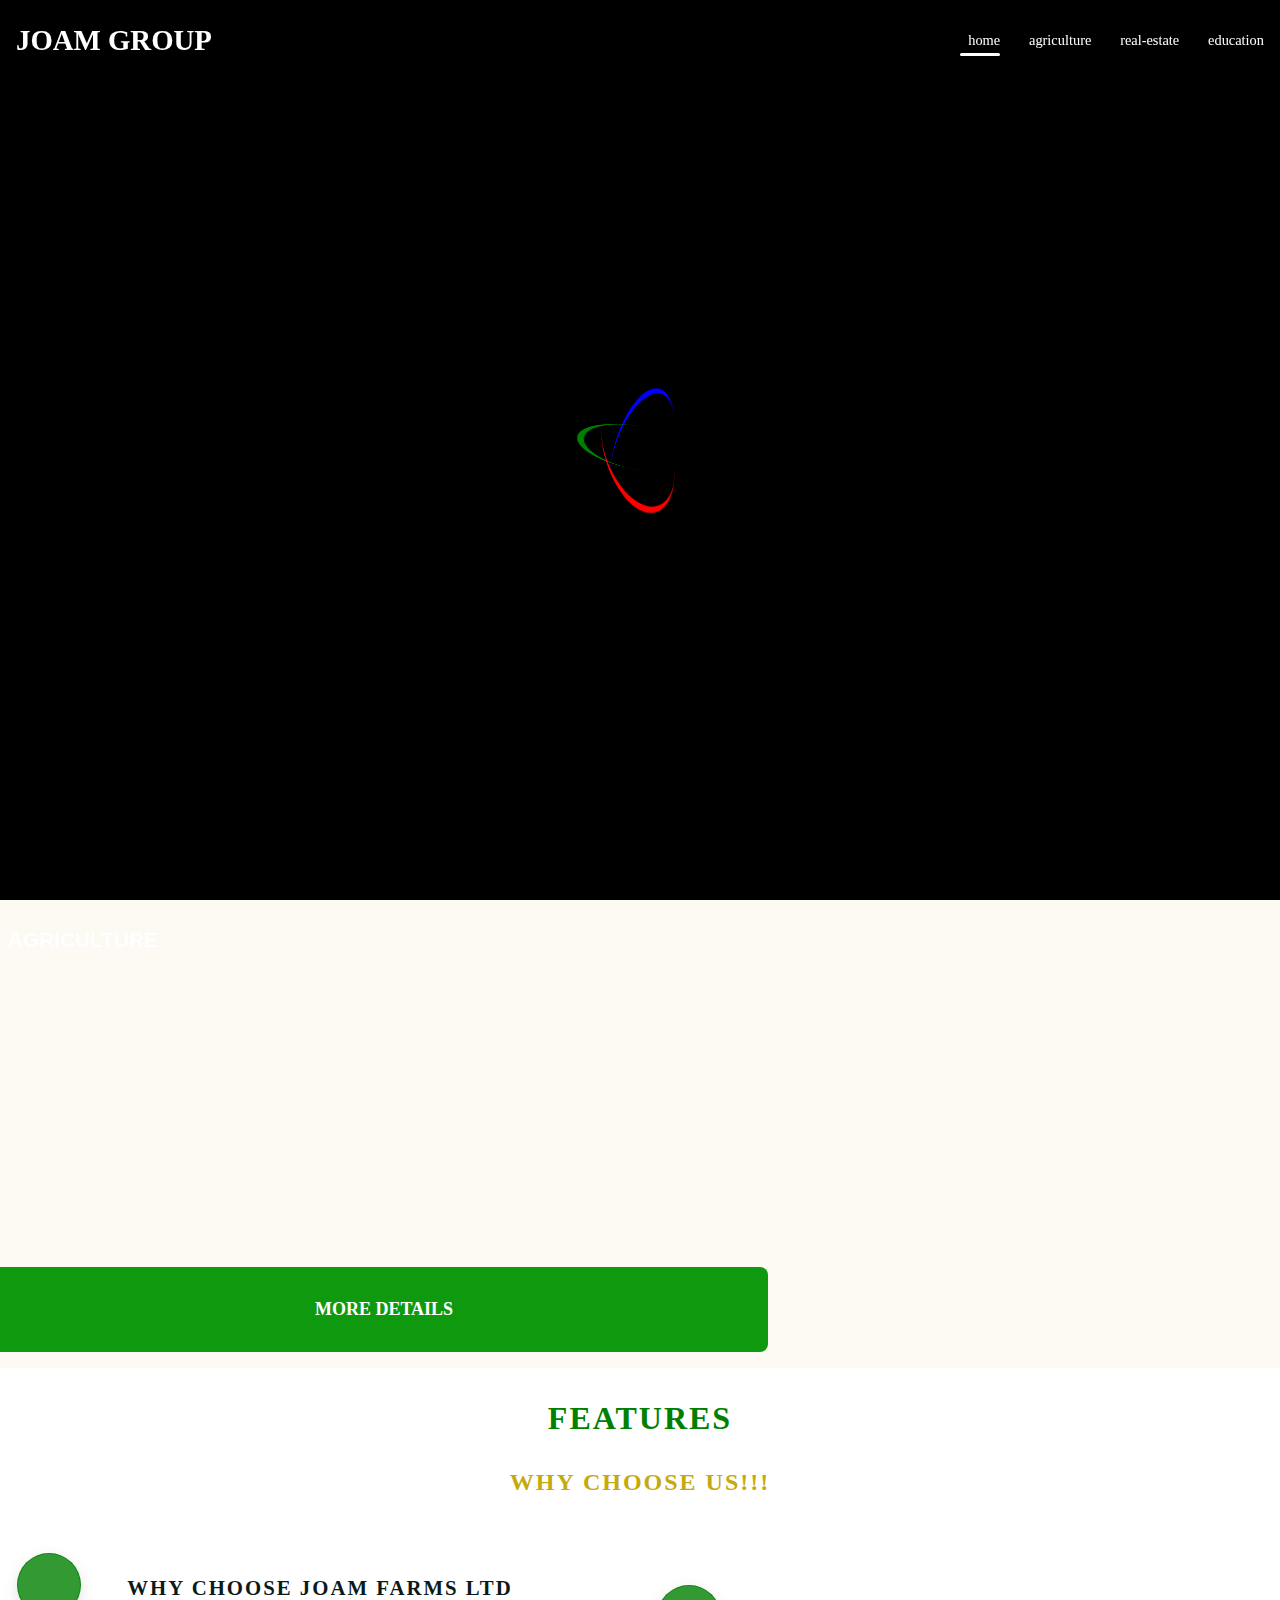
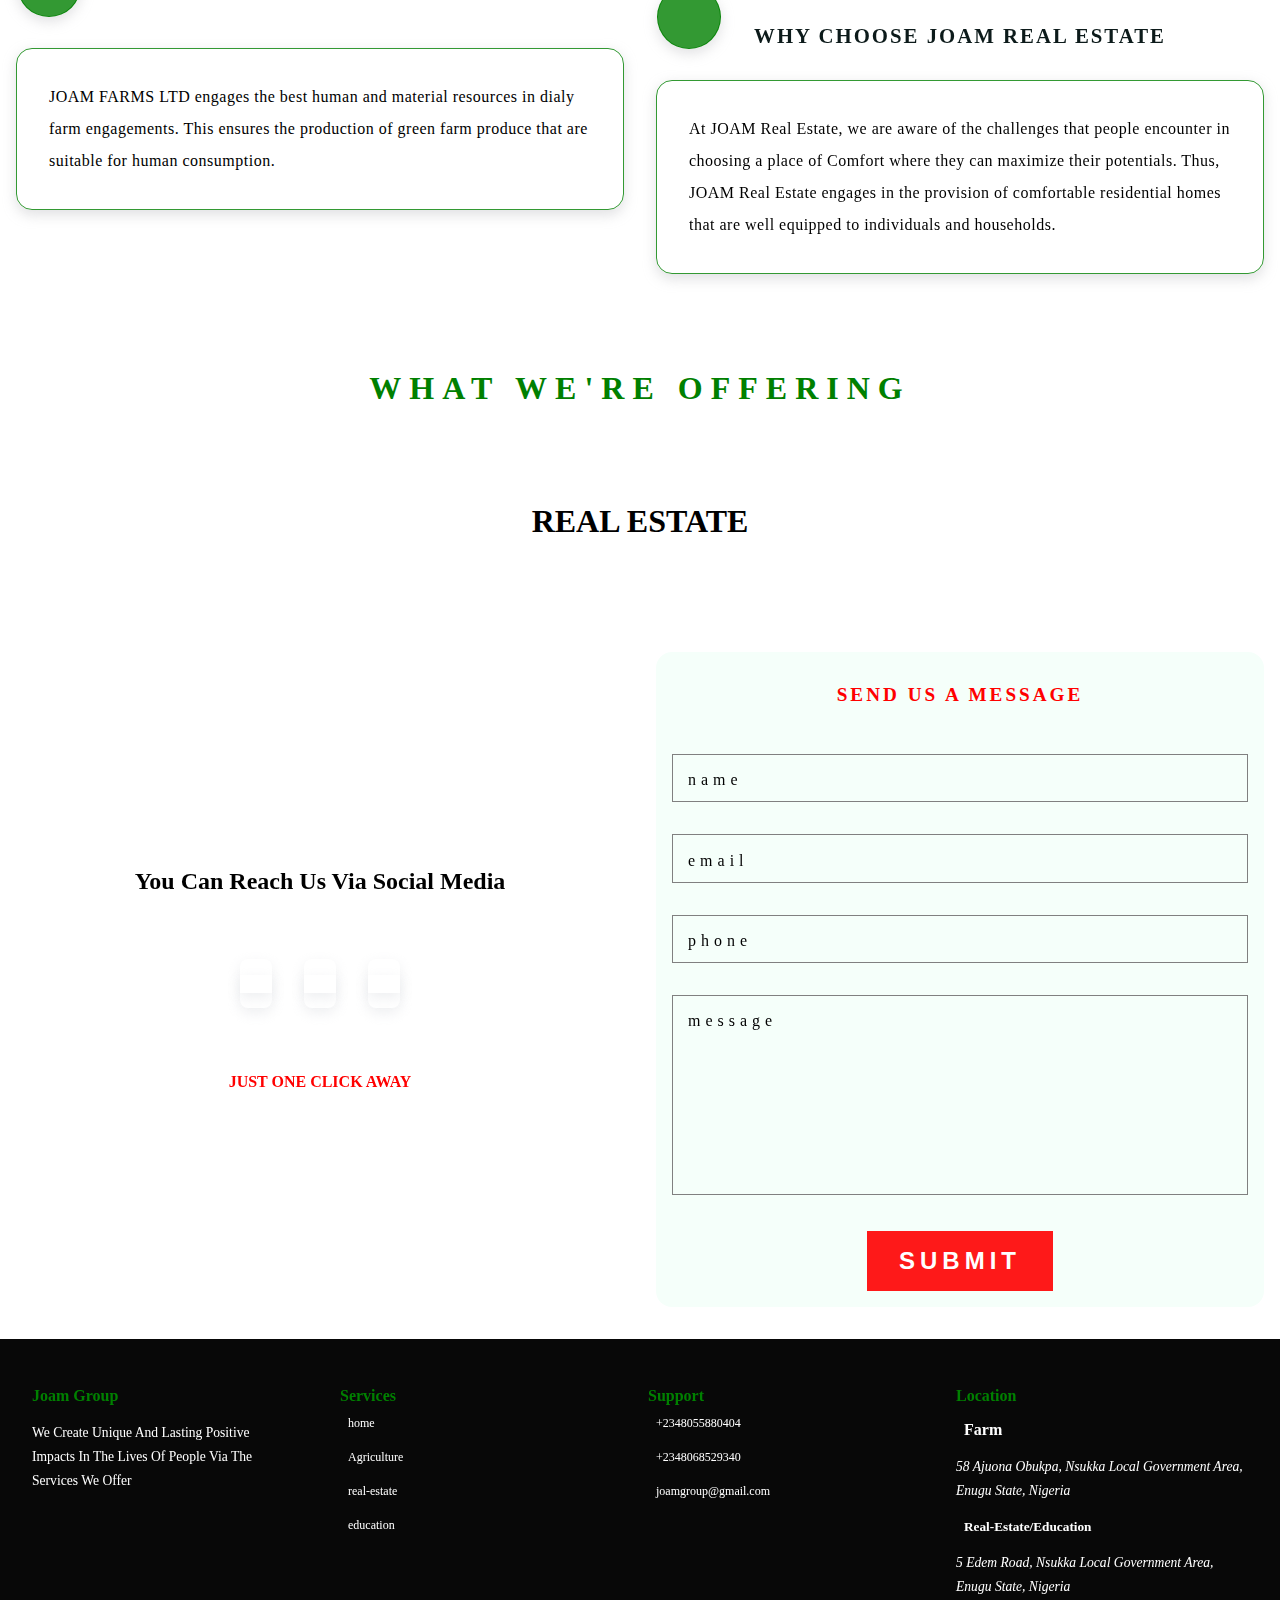
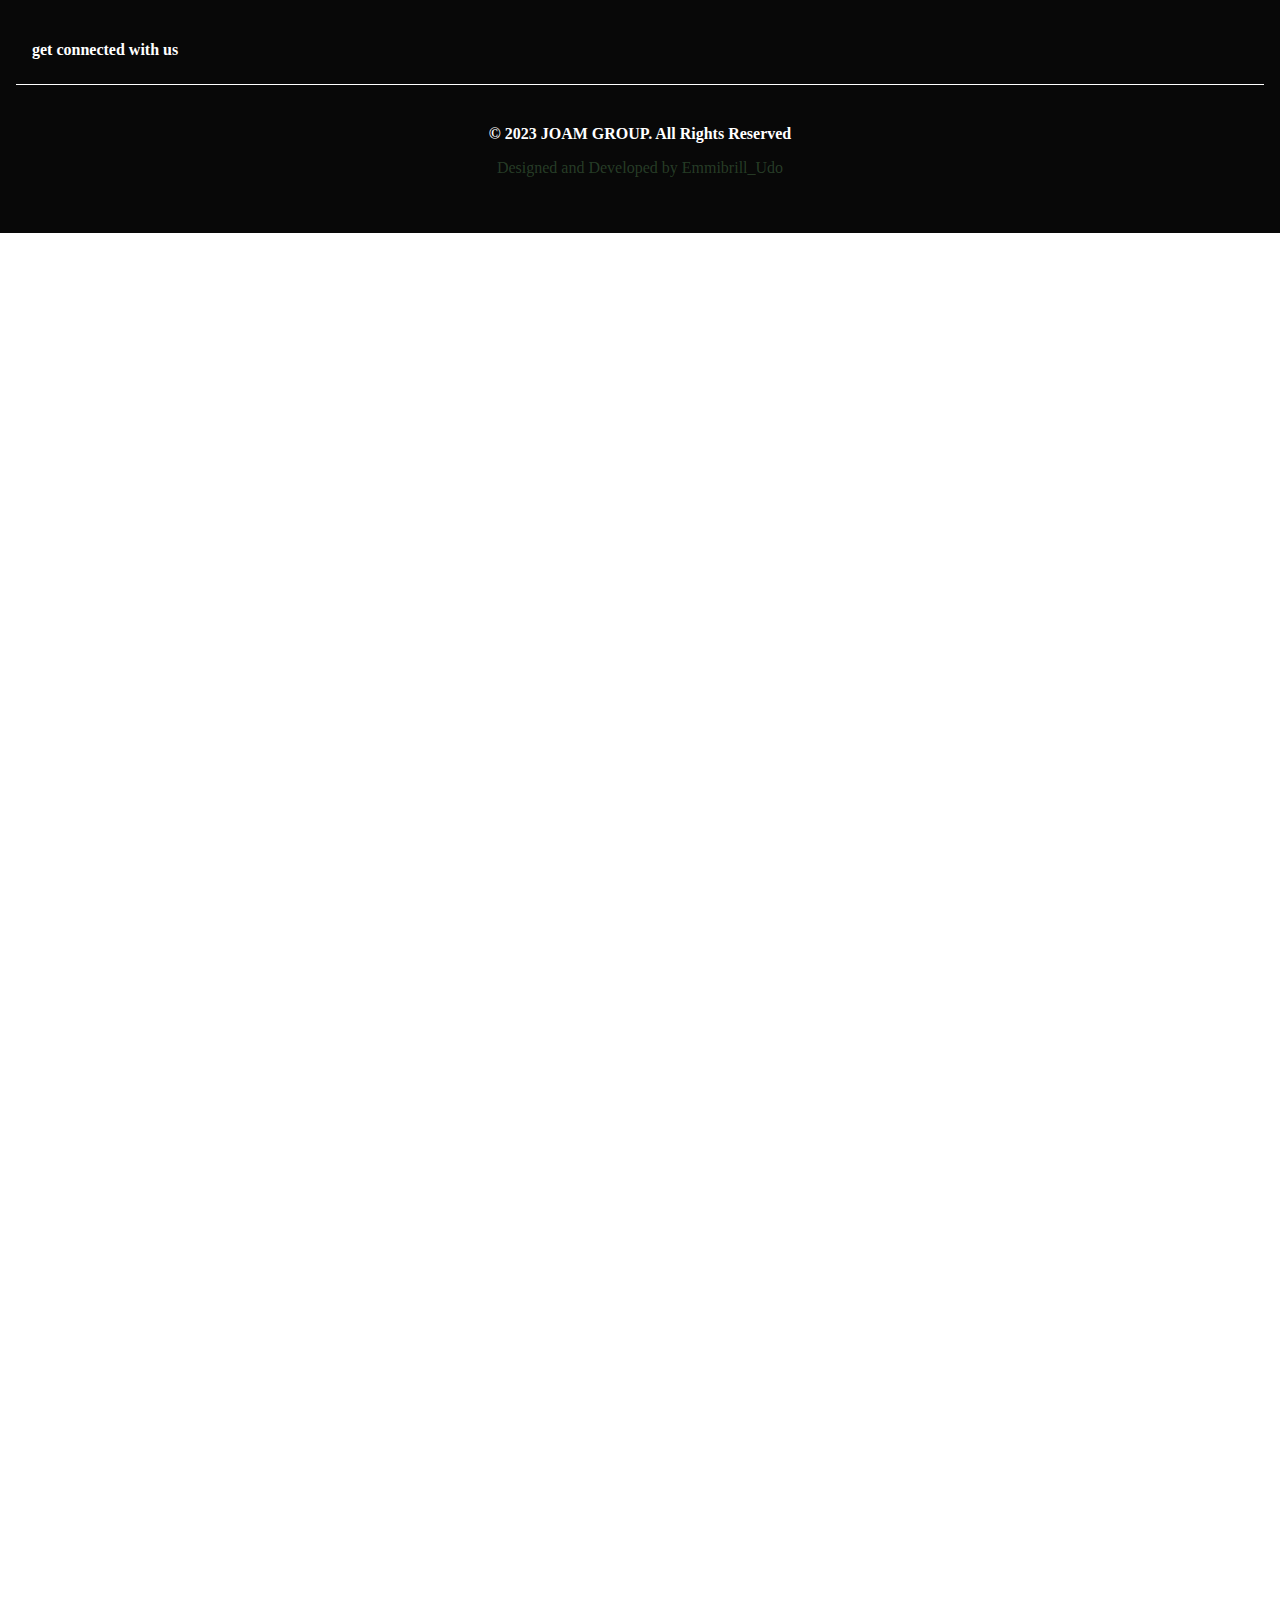
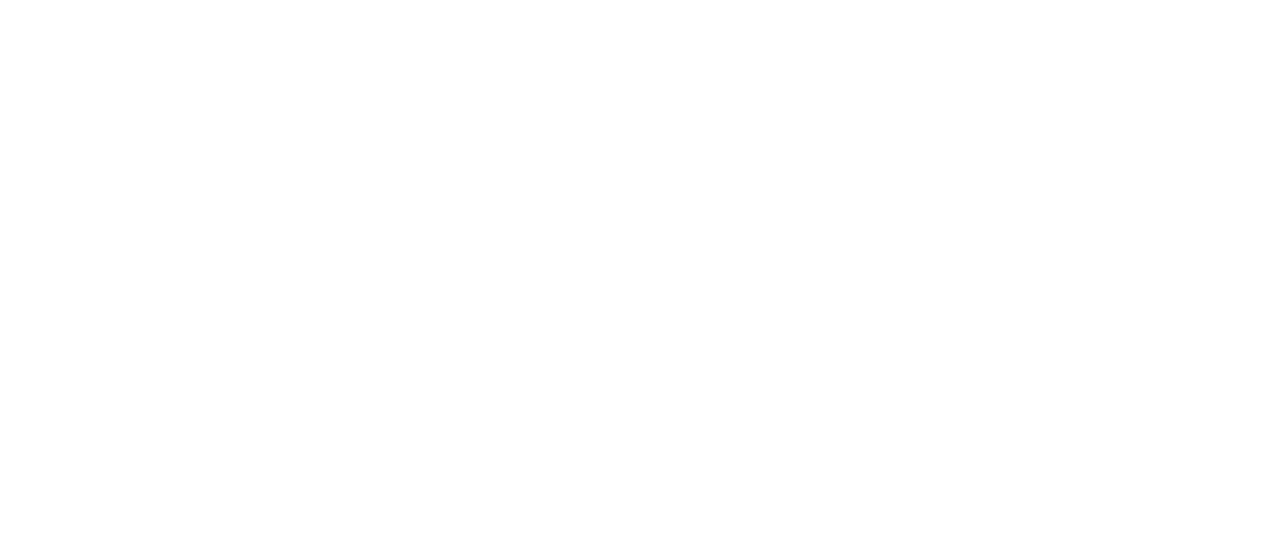
<file: index.html>
<!DOCTYPE html>
<html lang="en">
<head>
    <meta charset="UTF-8">
    <meta http-equiv="X-UA-Compatible" content="IE=edge">
    <meta name="viewport" content="width=device-width, initial-scale=1.0">
    <title>Joam Group</title>
    <link rel="stylesheet" href="https://cdn.jsdelivr.net/npm/swiper@9/swiper-bundle.min.css"/>
    <link rel="shortcut icon" href="JOAM-FARM-LOGO.jpg" type="image/x-icon">
    <link rel="stylesheet" href="https://cdnjs.cloudflare.com/ajax/libs/font-awesome/6.1.1/css/all.min.css" integrity="sha512-KfkfwYDsLkIlwQp6LFnl8zNdLGxu9YAA1QvwINks4PhcElQSvqcyVLLD9aMhXd13uQjoXtEKNosOWaZqXgel0g==" crossorigin="anonymous" referrerpolicy="no-referrer" />
    <link rel="stylesheet" href="main.css">
</head>
<body>
    <div class="preloader">
        <div class="ring"></div>
        <div class="ring"></div>
        <div class="ring"></div>
    </div>
    <section class="section_one">
        <!--<img id="sliderImage" src="LEAF.jpg" alt=""> -->
        <header class="nav__section">
            <nav class="nav__bar">
                <div class="hambugger" aria-controls="closed">
                    <span class="dash one"></span>
                    <span class="dash two"></span>
                    <span class="dash three"></span>
                </div>
    
                <div class="logo__container">
                    <div class="logo">
                        <a href="index.html"><h1>joam group</h1></a>
                    </div>
                </div>
            
                <ul class="nav__list">
                    <li class="joam"><a href="index.html">joam group</a></li>
                    <li><a href="index.html" class="list active"><i class="fa-solid fa-house"></i>home</a></li>
                    <li><a href="farm.html" class="list"><i class="fa-solid fa-tractor"></i>agriculture</a></li>
                    <li><a href="realestate.html" class="list"><i class="fa-solid fa-building-columns"></i>real-estate</a></li>
                    <li><a href="education.html" target="_blank" rel="noopener noreferrer" class="list"><i class="fa-solid fa-book"></i>education</a></li>
                </ul>
            
            </nav>
        </header>
        <div class="site_description">
            <div class="welcomeMessage">
                <h1>welcome to joam group</h1>
                <h2>We are glad to have you visit our site. Feel free to explore the 
                    various Goods and Services that JOAM group has to offer
                </h2>
                <h3>we specialize in</h3>
                <ul>
                    <li>agriculture</li>
                    <li>real estate</li>
                    <li>education</li>
                </ul>
            </div>
        </div>
        
    </section>
    
    <!--
    <section class="description">
        <button class="serviceButton serviceButton--left">
            <i class="fa-sharp fa-solid fa-less-than"></i>
        </button>
        <div  class="services-pictures-container">
            
            <div class="services-box argiculture--box activeSlider">
                <img class="services-box-image" preload="lazy" decoding="async" src="thoughtful-brown-hen.jpg" alt="thoughtful hen">
                <h2 class="services-box-description">agriculture</h2>
                <a class="more-details"  href="farm.html">more details</a>
            </div>
            <div class="services-box realestate--box">
                <img class="services-box-image" preload="lazy" decoding="async" src="real-estate-in-letters (1).jpg" alt="real-estate in letters">
                <a class="more-details" href="realestate.html">more details</a>
            </div>
            <div class="services-box education--box">
                <img class="services-box-image" preload="lazy" decoding="async" src="reading (1).jpg" alt="a man reading">
                <h2 class="services-box-description">education</h2>
                <a class="more-details" href="#">more details</a>
            </div>
            
        </div>
        <button class="serviceButton serviceButton--right">
            <i class="fa-sharp fa-solid fa-greater-than"></i>
        </button>  
    </section>
    -->

    <div class="swiper mySwiper">
        <div class="swiper-wrapper">
          <div class="swiper-slide">
            <img class="services-box-image" preload="lazy" decoding="async" src="thoughtful-brown-hen.jpg" alt="thoughtful hen">
            <h2 class="services-box-description">agriculture</h2>
            <a class="more-details"  href="farm.html">more details</a>
          </div>
          <div class="swiper-slide">
            <img class="services-box-image" preload="lazy" decoding="async" src="real-estate-in-letters (1).jpg" alt="real-estate in letters">
            <a class="more-details" href="realestate.html">more details</a>
          </div>
          <div class="swiper-slide">
            <img class="services-box-image" preload="lazy" decoding="async" src="reading (1).jpg" alt="a man reading">
            <h2 class="services-box-description">education</h2>
            <a class="more-details" href="education.html" target="_blank" rel="noopener noreferrer">more details</a>
          </div>
        </div>
        <div class="swiper-button-next"></div>
        <div class="swiper-button-prev"></div>
        <div class="swiper-pagination"></div>
        
      </div>


    <section class="features">
        <div class="whyChoosejoam">
            <h1 class="choose-us choose-us--features">features</h1>
            <article class="reason">
                <h1 class="choose-us choose-us--reason">why choose us!!!</h1>
            </article>
            <div class="article-container">
                <article class="reason">
                    <h1 class="choose-us choose-us--joamfarm">why choose joam farms ltd</h1>
                    
                    <p class="why-choose-par"><i class="fa-solid fa-tractor icon"></i>
                        JOAM FARMS LTD engages the best human and material resources in dialy
                        farm engagements. This ensures the production of green farm produce
                        that are suitable for human consumption.
                    </p>
                </article>
                <article class="reason">
                    <h1 class="choose-us choose-us--realestate">why choose joam real estate</h1>
                    
                    <p class="why-choose-par lastChild"><i class="fa-solid fa-building-columns icon"></i>
                        At JOAM Real Estate, we are aware of the challenges that people encounter in choosing
                        a place of Comfort where they can maximize their potentials. Thus, JOAM Real Estate engages
                        in the provision of comfortable residential homes that are well equipped to individuals and
                        households.
                
                    </p>
                </article>
            </div>
            
            
        </div>
    </section>
    <!---==joam farm display==-->
    <h1 class="what-we-are-offering">what we're offering</h1>
    <div class="farm-display">
        
    </div>

    <div class="realestate-display">
        <div>
            <h3 class="realestate-heading">
                real estate
            </h3>
            <div class="estate-pix-container">
               
            </div>
        </div>
        
    </div>


    <section class="joam-contact-section">
        <div class="contact-container">
            <div class="joam-socials"> 
                <h3 class="joam-social-wtup">you can reach us via social media</h3>
                <div class="socials-container">
                    <div class="socials">
                        <a href="https://www.twitter.com/joamgroup"><i class="fa-brands fa-twitter"></i></a>
                    </div>
                    <div class="socials">
                        <a href="https://www.instagram.com/joamgroup"><i class="fa-brands fa-instagram"></i></a>
                    </div>
                    <div class="socials">
                        <a href="https://wa.me/+2348068529340"><i class="fa-brands fa-whatsapp"></i></a>
                    </div>
                </div>
                <h3 class="joam-social-wtup one-click">just one click away</h3>
            </div>

            <form action="https://formspree.io/f/xlekykbr" method="post" class="contact__form" id="contact" autocomplete="on">
              
                <h3 class="shadow">send us a Message</h3>
                <div class="contact__head">
                    <span class="errorMessage"></span>
                    <input type="text" class="input" name="name" id="name" required>
                    <label class="label" for="name">Name</label>
                    <span class="contact__label">Name</span>
                    <i class="fa-solid fa-circle-check"></i><i class="fa-solid fa-circle-xmark"></i>
                </div>
    
                <div class="contact__head">
                    <span class="errorMessage"></span>
                    <input type="email" class="input" name="email" id="email" required>
                    <label class="label" for="email">Email</label>
                    <span class="contact__label">Email</span>
                    <i class="fa-solid fa-circle-check"></i><i class="fa-solid fa-circle-xmark"></i>
                </div>
    
                <div class="contact__head">
                    <span class="errorMessage"></span>
                    <input type="tel" class="input" name="number" id="number" required>
                    <label class="label" for="number">Phone</label>
                    <span class="contact__label">Phone</span>
                    <i class="fa-solid fa-circle-check"></i><i class="fa-solid fa-circle-xmark"></i>
                </div>
    
                <div class="contact__head">
                    
                    <textarea class="input" name="message" id="message" required></textarea>
                    <label class="label" for="message">Message</label>
                    <span class="contact__label">Message</span>
                    <span class="errorMessage--message">message</span>
                </div>
                
                <button  class="submitform">submit</button>
                
    
            </form>
        </div>
        
    </section>
    <!--
    <div class="slide__content swiper">
        <button class="sliderButton sliderButton--left">
            <svg xmlns="http://www.w3.org/2000/svg" 
            width="18" height="12"><path fill="none" stroke="rgb(214, 104, 227)" 
            stroke-width="3" d="M1 1l8 8 8-8"/>
            </svg>
        </button>
        <div class="slide-wrapper">
            <ul class="trackWay">
                <li class="slide activeSlider"><img class="slide__image" src="FARM-1.jpg" alt=""></li>
                <li class="slide"><img class="slide__image" preload="lazy" decoding="async" src="FARM-2.jpg" alt=""></li>
                <li class="slide"><img class="slide__image" preload="lazy" decoding="async" src="FARM-4.jpg" alt=""></li>
                <li class="slide"><img class="slide__image" preload="lazy" decoding="async" src="FARM-5.jpg" alt=""></li>
                <li class="slide"><img class="slide__image" preload="lazy" decoding="async" src="FARM-6.jpg" alt=""></li>
            </ul>
        </div>
        <button class="sliderButton sliderButton--right">
            <svg xmlns="http://www.w3.org/2000/svg" 
            width="18" height="12"><path fill="none" stroke="rgb(214, 104, 227)" 
            stroke-width="3" d="M1 1l8 8 8-8"/>
            </svg>
        </button>
    </div>
    -->

    <!--  'footer'  -->
    <div class="footer-section">
        <div class="footer-container">
            <div class="container">
                <div class="row">
                    <div class="joam-services--footer">
                        <h4 class="footer-headline">joam group</h4>
                        <article class="joam-about">
                            <p class="joam-about-par">
                                we create unique and lasting positive impacts in the lives of people
                                via the services we offer
                            </p>
                        </article>
                    </div>
                    <div class="joam-services--footer">
                        <h4 class="footer-headline">services</h4>
                        <ul class="list-unstyled link-list">
                            <li><a class="unstyled" href="index.html"><i class="fa-solid fa-house footer--icon"></i>home</a></li>
                            <li><a class="unstyled" href="farm.html#farmN"><i class="fa-solid fa-tractor footer--icon"></i>Agriculture</a></li>
                            <li><a class="unstyled" href="realestate.html"><i class="fa-solid fa-building-columns footer--icon"></i>real-estate</a></li>
                            <li><a class="unstyled" href="education.html" target="_blank" rel="noopener noreferrer"><i class="fa-solid fa-book footer--icon"></i>education</a></li>
                        </ul>
                    </div>
                    <div class="joam-services--footer">
                        <h4 class="footer-headline">Support</h4>                        
                        <ul class="list-unstyled link-list">
                            <li><a  class="unstyled" href="tel:+2348055880404"><i class="fa-solid fa-phone-volume footer--icon"></i>+2348055880404</a></li>
                            <li><a  class="unstyled" href="tel:+2348068529340"><i class="fa-solid fa-phone-volume footer--icon"></i>+2348068529340</a></li>
                            <li><a  class="unstyled" href="mailto:joamgroup@gmail.com?subject=Request form from JOAM GROUP &body=tell us how we can help you"><i class="fa-sharp fa-solid fa-envelope footer footer--icon"></i>joamgroup@gmail.com</a></li>
                        </ul>
                    </div>
                    <div class="joam-services--footer">
                        <h4 class="footer-headline">location</h4>
                        <div class="footer-address-container">
                            <div class="footer-address">
                                <h4 class="footer-sub-headline"><i class="fa-solid fa-location-dot footer--icon"></i>farm</h4>
                                <address class="footer-address--par">
                                    58 ajuona obukpa, nsukka local government area, enugu state, nigeria
                                </address>
                            </div>
                        </div>
                        
                        <div class="footer-address">
                            <h5 class="footer-sub-headline"><i class="fa-solid fa-location-dot footer--icon"></i>real-estate/education</h5>
                            <address class="footer-address--par">
                                5 edem road, nsukka local government area, enugu state, nigeria
                            </address>
                        </div>
                        
                    </div>
                </div>
    
                <div class="footer-socials">
                    <h4 class="footer-getconnected">get connected with us</h4>
                    <div class="footer-socials-icons">
                        <div class="socials-container">
                            <div class="socials socials--footer">
                                <a href="https://www.twitter.com/joamgroup"><i class="fa-brands fa-twitter fa-twitter--footer"></i></a>
                            </div>
                            <div class="socials socials--footer">
                                <a href="https://www.instagram.com/joamgroup"><i class="fa-brands fa-instagram fa-instagram--footer"></i></a>
                            </div>
                            <div class="socials socials--footer">
                                <a href="https://wa.me/+2348068529340"><i class="fa-brands fa-whatsapp fa-whatsapp--footer"></i></a>
                            </div>
                        </div>
                    </div>
                </div>
    
                <div class="footer-rights">
                    <div class="footer-rights-container">
                        <h4 class="footer-rights-par">
                            © 2023 JOAM GROUP. All Rights Reserved
                        </h4> 
                    </div>
                    <div class="footer-rights-container">
                        <a class="des-by" href="">Designed and Developed by Emmibrill_Udo</a> 
                    </div>
                </div>
            </div>
        </div>
    </div>
    

    <script src="https://cdn.jsdelivr.net/npm/swiper@9/swiper-bundle.min.js"></script>
    <script src="main.js"></script>
</body>
</html>
</file>
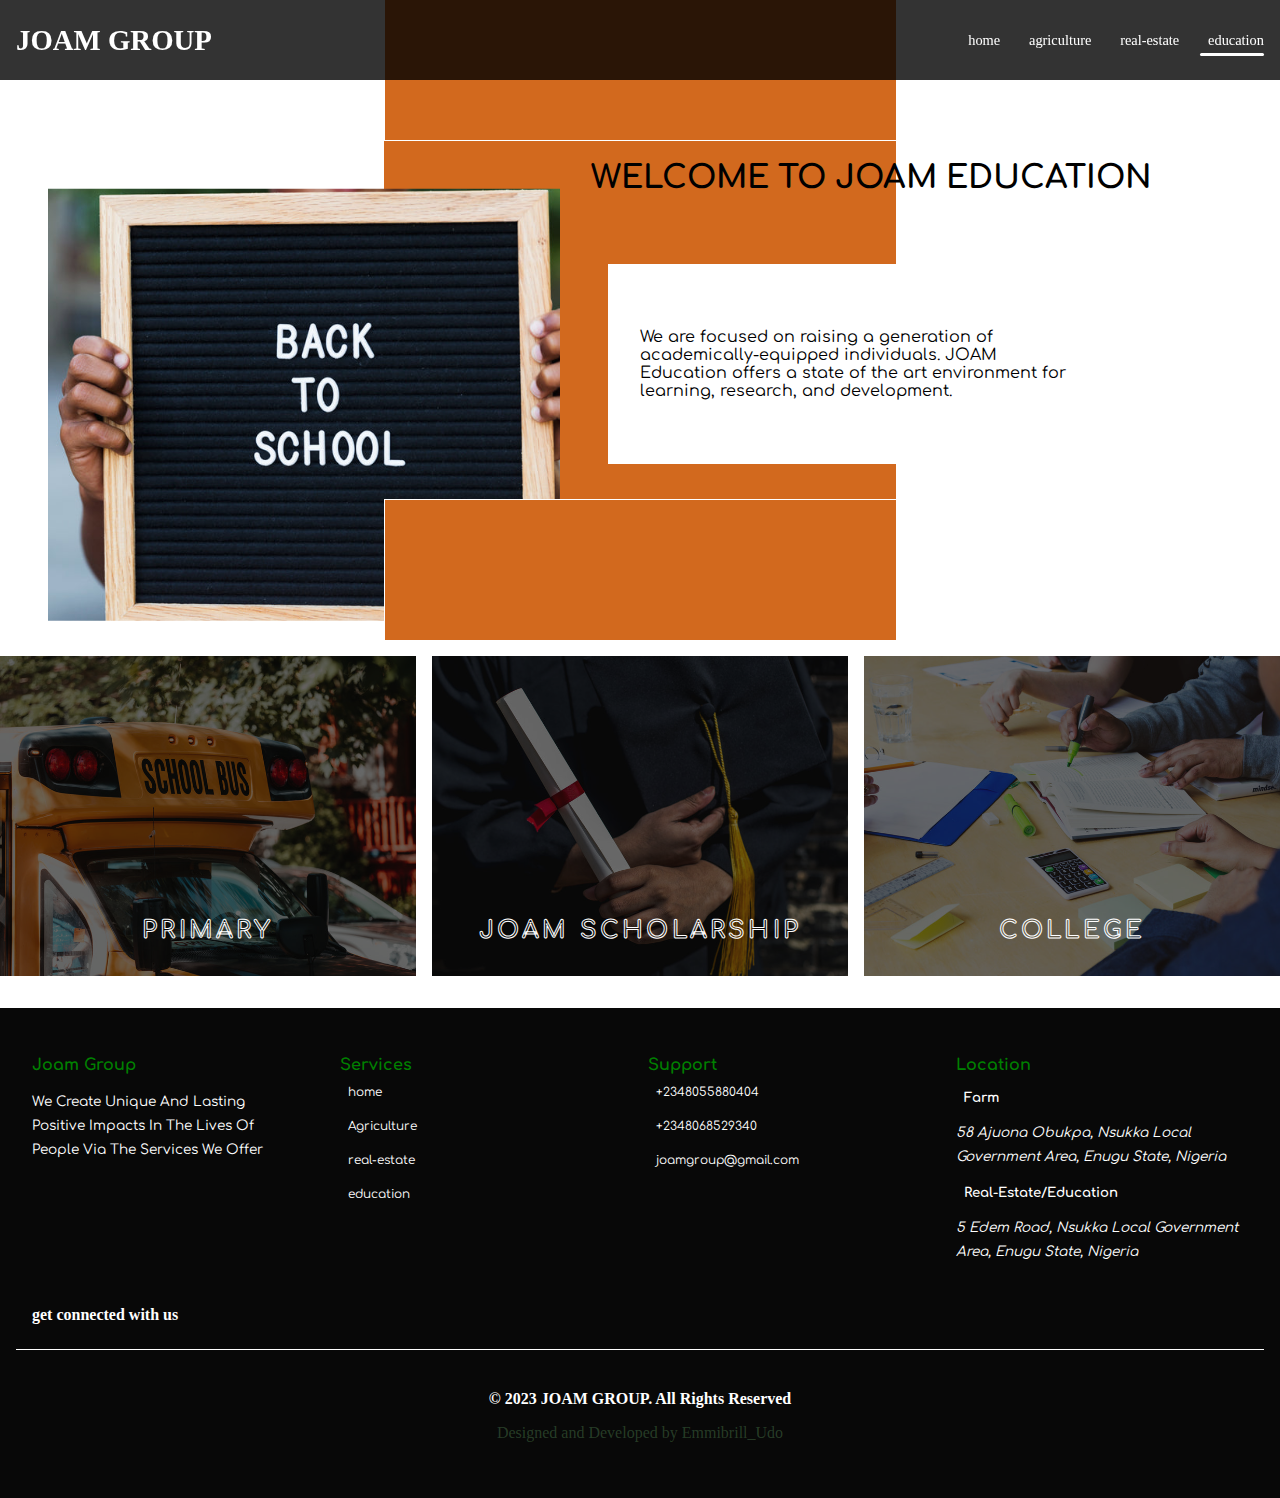
<file: education.html>
<!DOCTYPE html>
<html lang="en">
<head>
    <meta charset="UTF-8">
    <meta name="viewport" content="width=device-width, initial-scale=1.0">
    <title>joam education</title>
    <link rel="shortcut icon" href="JOAM-FARM-LOGO.jpg" type="image/x-icon">
    <link rel="stylesheet" href="https://cdnjs.cloudflare.com/ajax/libs/font-awesome/6.1.1/css/all.min.css" integrity="sha512-KfkfwYDsLkIlwQp6LFnl8zNdLGxu9YAA1QvwINks4PhcElQSvqcyVLLD9aMhXd13uQjoXtEKNosOWaZqXgel0g==" crossorigin="anonymous" referrerpolicy="no-referrer" />
    <link rel="stylesheet" href="main.css">
</head>
<body>
    <div class="preloader">
        <div class="ring"></div>
        <div class="ring"></div>
        <div class="ring"></div>
    </div>

    <section class="eduction__section" aria-details = "eduction-page">
        <!--<img id="sliderImage" src="LEAF.jpg" alt=""> -->
        <header class="nav__section">
            <nav class="nav__bar">
                <div class="hambugger" aria-controls="closed">
                    <span class="dash one"></span>
                    <span class="dash two"></span>
                    <span class="dash three"></span>
                </div>
    
                <div class="logo__container">
                    <div class="logo">
                        <a href="index.html"><h1>joam group</h1></a>
                    </div>
                </div>
            
                <ul class="nav__list">
                    <li class="joam"><a href="index.html">joam group</a></li>
                    <li><a href="index.html" class="list"><i class="fa-solid fa-house"></i>home</a></li>
                    <li><a href="farm.html" class="list"><i class="fa-solid fa-tractor"></i>agriculture</a></li>
                    <li><a href="realestate.html" class="list"><i class="fa-solid fa-building-columns"></i>real-estate</a></li>
                    <li><a href="education.html" class="list active"><i class="fa-solid fa-book"></i>education</a></li>
                </ul>
            
            </nav>
        </header>
        <section class="education-welcome-section">
            <div class="education-blend"></div>
            <img class="edu-img" src="back-to-school-peg-board.jpg" alt="a-smiling-boy-holding-a-back-to-school-peg-board">
            
            
            <div class="eduction-bkg-design">
                <h1 class="education-bkg-top"></h1>
                <h1 class="education-bkg"></h1>
            </div>
            <h1 class="edu-wel-msg">welcome to joam education</h1>
            <div class="edu-intro">
                <article class="edu-wel-article">
                    <p class="edu-wel-par">
                        <h3 class="edu-wel-msg2">welcome to joam education</h3>
                        We are focused on raising a generation of academically-equipped individuals. JOAM
                        Education offers a state of the art environment for learning, research, and development.
                    </p>
                </article>
            </div>
            
        </section>
        <section>
            <div class="edu-wrapper">
                <a href="primary.html" class="school-section-container">
                    <div class="school-section"><img class="edu-img" src="sunny-school-bus.jpg" alt="a-sunny-school-bus"></div>
                    <div class="edu-div-barner">
                        <h2 class="barner-wrtup">primary</h2>
                    </div>
                </a>
                
                <a href="" class="school-section-container">
                    <div class="school-section"><img class="edu-img" src="outside-holding-graduation-cap-and-diploma.jpg" alt="a-picture-of-person-holding-a-graduation-cap-and-diploma"></div>
                    <div class="edu-div-barner">
                        <h2 class="barner-wrtup">joam scholarship</h2>
                    </div>
                </a>
                <a href="college.html" class="school-section-container">
                    <div class="school-section"><img class="edu-img" src="student-team-meeting-at-table.jpg" alt="a-picture-of-a-student-team-meeting-at-table"></div>
                    <div class="edu-div-barner">
                        <h2 class="barner-wrtup">college</h2>
                    </div>
                </a>
            </div>
            
        </section>

         <!--  'footer'  -->
    <div class="footer-section">
        <div class="footer-container">
            <div class="container">
                <div class="row">
                    <div class="joam-services--footer">
                        <h4 class="footer-headline">joam group</h4>
                        <article class="joam-about">
                            <p class="joam-about-par">
                                we create unique and lasting positive impacts in the lives of people
                                via the services we offer
                            </p>
                        </article>
                    </div>
                    <div class="joam-services--footer">
                        <h4 class="footer-headline">services</h4>
                        <ul class="list-unstyled link-list">
                            <li><a class="unstyled" href="index.html"><i class="fa-solid fa-house footer--icon"></i>home</a></li>
                            <li><a class="unstyled" href="farm.html#farmN"><i class="fa-solid fa-tractor footer--icon"></i>Agriculture</a></li>
                            <li><a class="unstyled" href="realestate.html"><i class="fa-solid fa-building-columns footer--icon"></i>real-estate</a></li>
                            <li><a class="unstyled" href="education.html"><i class="fa-solid fa-book footer--icon"></i>education</a></li>
                        </ul>
                    </div>
                    <div class="joam-services--footer">
                        <h4 class="footer-headline">Support</h4>                        
                        <ul class="list-unstyled link-list">
                            <li><a  class="unstyled" href="tel:+2348055880404"><i class="fa-solid fa-phone-volume footer--icon"></i>+2348055880404</a></li>
                            <li><a  class="unstyled" href="tel:+2348068529340"><i class="fa-solid fa-phone-volume footer--icon"></i>+2348068529340</a></li>
                            <li><a  class="unstyled" href="mailto:joamgroup@gmail.com?subject=Request form from JOAM GROUP &body=tell us how we can help you"><i class="fa-sharp fa-solid fa-envelope footer footer--icon"></i>joamgroup@gmail.com</a></li>
                        </ul>
                    </div>
                    <div class="joam-services--footer">
                        <h4 class="footer-headline">location</h4>
                        <div class="footer-address-container">
                            <div class="footer-address">
                                <h5 class="footer-sub-headline"><i class="fa-solid fa-location-dot footer--icon"></i>farm</h5>
                                <address class="footer-address--par">
                                    58 ajuona obukpa, nsukka local government area, enugu state, nigeria
                                </address>
                            </div>
                        </div>
                        
                        <div class="footer-address">
                            <h5 class="footer-sub-headline"><i class="fa-solid fa-location-dot footer--icon"></i>real-estate/education</h5>
                            <address class="footer-address--par">
                                5 edem road, nsukka local government area, enugu state, nigeria
                            </address>
                        </div>
                        
                    </div>
                </div>
    
                <div class="footer-socials">
                    <h4 class="footer-getconnected">get connected with us</h4>
                    <div class="footer-socials-icons">
                        <div class="socials-container">
                            <div class="socials socials--footer">
                                <a href="https://www.twitter.com/joamgroup"><i class="fa-brands fa-twitter fa-twitter--footer"></i></a>
                            </div>
                            <div class="socials socials--footer">
                                <a href="https://www.instagram.com/joamgroup"><i class="fa-brands fa-instagram fa-instagram--footer"></i></a>
                            </div>
                            <div class="socials socials--footer">
                                <a href="https://wa.me/+2348068529340"><i class="fa-brands fa-whatsapp fa-whatsapp--footer"></i></a>
                            </div>
                        </div>
                    </div>
                </div>
    
                <div class="footer-rights">
                    <div class="footer-rights-container">
                        <h4 class="footer-rights-par">
                            © 2023 JOAM GROUP. All Rights Reserved
                        </h4> 
                    </div>
                    <div class="footer-rights-container">
                        <a class="des-by" href="">Designed and Developed by Emmibrill_Udo</a> 
                    </div>
                </div>
            </div>
        </div>
    </div>
        
        <script src="edu.js"></script>
</body>
</html>
</file>
<file: main.css>
@import url('https://fonts.googleapis.com/css2?family=Bruno+Ace&family=Comic+Neue:ital,wght@0,300;0,400;0,700;1,300;1,400;1,700&display=swap');
@import url('https://fonts.googleapis.com/css2?family=Clicker+Script&display=swap');
@import url('https://fonts.googleapis.com/css2?family=Shadows+Into+Light&display=swap');
@import url('https://fonts.googleapis.com/css2?family=Urbanist:ital,wght@0,100;0,200;0,300;0,400;0,500;0,700;0,800;0,900;1,100;1,200;1,300;1,400;1,500;1,600;1,700;1,800;1,900&display=swap');
@import url('https://fonts.googleapis.com/css2?family=Amatic+SC:wght@400;700&family=Montserrat+Alternates:wght@100;200;300;400;500;600;700;800;900&display=swap');
@import url('https://fonts.googleapis.com/css2?family=Amaranth:wght@400;700&display=swap');
@import url('https://fonts.googleapis.com/css2?family=Comfortaa:wght@300;400;500;600;700&display=swap');
@import url('https://fonts.googleapis.com/css2?family=Kalam:wght@300;400;700&display=swap');
@import url('https://fonts.googleapis.com/css2?family=Satisfy&display=swap');


*{
    margin: 0;
    border: 0;  
    box-sizing: border-box;
    text-decoration: none;
    list-style: none;
    text-decoration: none;
    -webkit-tap-highlight-color: rgb(255, 255, 255, 0);
    -webkit-text-size-adjust: 100%;
}

*:root{
    --nav-tab: rgb(255, 255, 255);
    --nav-list-color: rgb(255, 255, 255);
    --nav-icon: rgb(214, 104, 227);
    --arrow-icon: rgb(255, 255, 0);
    --cardin-green: rgb(12, 26, 26);
    --box-shadow: 0 0.3rem 0.8rem rgba(226, 228, 231, 0.6);
    --about-title: #0a090a;
    --r: rgb(255, 0, 0);
    --g: rgb(0, 128, 0);
    --outline-color-focus: gray;
    --textBox-focus: red;
    --GrayishBlue: hsl(229, 8%, 60%);
    --organogram-brdr: rgb(146, 197, 146, .4)
}

/*style for the page preloader starts here*/
.preloader{
    position: fixed;
    top: 0;
    left: 0;
    display: flex;
    align-items: center;
    justify-content: center;
    width: 100%;
    height: 100vh;
    background-color: rgba(0, 0, 0, 1);
    z-index: 9999;
    perspective: 800px;
}
.padding{
    margin-top: 5rem;
}
.ring{
    position: absolute;
    width: 8rem;
    height: 8rem;
    border-radius: 50%;
    /*background-color: var(--bg-color);*/
    
}
.preloader .ring:nth-child(1){
    border-top: 7px solid blue;
    transform: rotateX(30deg) rotateY(300deg);
    animation: rotateFirst 1s linear infinite;
}
.ring:nth-child(2){
    border-left: 7px solid green;
    transform: rotateX(110deg) rotateY(10deg);
    animation: rotateSecond 1s linear infinite;
}
.ring:nth-child(3){
    border-bottom: 7px solid red;
    transform: rotateX(25deg) rotateY(55deg);
    animation: rotateThird 1s linear infinite;
}
@keyframes rotateFirst {
    to{
        transform: rotateX(30deg) rotateY(300deg) rotateZ(360deg);
    }
}
@keyframes rotateSecond {
    to{
        transform: rotateX(110deg) rotateY(10deg) rotateZ(360deg);
    }
}
@keyframes rotateThird {
    to{
        transform: rotateX(25deg) rotateY(55deg) rotateZ(360deg);
    }
}
/*style for the page preloader ends here*/

img{
    max-width: 100%;
}
.section_one{
    overflow: hidden;
    min-height: 45rem;
    background-image: url(LEAF.jpg);
    background-position: center;
    background-size: cover;
    background-repeat: no-repeat;
    object-fit: cover;
}
.section_one[aria-details="farm-page"]{
    background-image: url(none);
}

/*style the navigation section*/
.nav__bar{
    position: fixed;
    top: 0;
    z-index: 50000;
    display: flex;
    width: 100%;
    height: 5rem;
    padding: 1rem   ;
    align-items: center;
    justify-content: space-between;
    background-color: rgba(255 255 255 / .3);
    background-color: rgba(0 0 0 / .8);
    
    
}
.addNavBarColor{
    background-color: rgba(0 0 0 / .85);
    border-bottom: 1px solid rgba(255 255 255 / .7);
}
.nav__list .joam{
    display: none;
}

/*style the hambugger for the navigation section*/
.hambugger{
    position: relative;
    width: 2.5rem;
    height: 2.5rem;
    background-color: none;
    border-radius: .3rem;
    display: none;
    align-items: center;
    justify-content: center;
    border: 1px solid var(--nav-list-color);
}


.hambugger .one{
    position: absolute;
    width: 2rem;
    height: .3rem;
    border-radius: 1px;
    background-color: var(--nav-list-color);
}
.hambugger .two{
    position: absolute;
    width: 2rem;
    height: .3rem;
    border-radius: 1px;
    transform:translateY(.5rem);
    background-color: var(--nav-list-color);
    rotate: 0deg;
}
.hambugger .three{
    position: absolute;
    width: 2rem;
    height: .3rem;
    background-color: var(--nav-list-color);
    border-radius: 1px;
    transform:translateY(-.5rem);
    rotate: 0deg;
}
.hambugger .one{
    transition: 150ms ease-in 150ms;
}
.hambugger[aria-controls = 'open'] .one{
    transform: translateY(0);
    transition: 150ms ease-in 150ms;
    opacity: 0;
}
.hambugger[aria-controls = 'open'] .two{
    transform: translateY(0);
    transition: 150ms 150ms ease-in;
    rotate: -45deg;
}
.hambugger[aria-controls = 'open'] .three{
    transform: translateY(0);
    transition: 150ms ease-in 150ms;
    rotate: 45deg;
}
 .hambugger .two, .hambugger .three{
    transition: 150ms ease-in;  
}

/*style the jaom logo writting on the navigation*/

.logo a h1{
    font-size: 1.8rem;
    font-weight: 900;
    color: var(--nav-list-color);
    text-transform: uppercase;
    
}

/*style the nav list on the navigation bar*/
.nav__list{
    display: flex;
}
.nav__list li{
    margin-inline-start: 1.3rem;
}
.nav__list li a{
    font-size: .9rem;
    font-weight: 400;
    color: var(--nav-list-color);
}

/*style the font icon*/
.fa-solid{
    color: rgb(113, 185, 113, .6);
    padding-right: .5rem;
}

/*style the underline attributes of the navlinks*/
.list{
    position: relative;
}
.list::after{
    position: absolute;
    top: 130%;
    left: 0;
    bottom: 1.5rem;
    content: '';
    width: 0%;
    height: .2rem;
    border-radius: .3rem;
    background-color: var(--nav-list-color);
    transform-origin: left;
    transition: all ease-out .3s;
}
.active::after{
    width: 100%;
}
.list:hover::after{
    width: 100%;
}

/*style the welcome message on the home screen*/
.site_description{
    position: relative;
    height: 100%;
    display: flex;
    flex-wrap: wrap;
    flex-direction: column;
    align-items: center;
    justify-content: center;
    text-align: center;
    padding: 1rem;
    box-sizing: border-box;
}
.welcomeMessage{
    position: absolute;
    width: 100%;
    padding: 1rem;
    background-color: rgba(12, 12, 12, 0.4);
    top: 30%;
    transform: translateY(30%);
    color: var(--nav-list-color);
}
.welcomeMessage h1{
    font-family: 'comfortaa', cursive;
    font-size: 3.5rem;
    letter-spacing: 2px;
    text-transform: uppercase;
    font-weight: 900;
    color: var(--nav-list-color);
}

.welcomeMessage h2{
    width: 70%;
    inset: 0;
    margin: auto;
    margin-top: 3rem;
    font-size: 1.2rem;
    line-height: 2rem;
    text-transform: capitalize;
}
.welcomeMessage h3{
    font-family: 'Comfortaa', cursive;
    width: fit-content;
    inset: 0;
    margin: auto;
    padding: .2rem;
    margin-top: 2rem;
    line-height: 2rem;
    text-transform: uppercase;
    border-bottom: 1px solid var(--nav-list-color);
}
.welcomeMessage ul{
    margin: 0;
    padding: 0;
}
.welcomeMessage ul li{
    font-family: 'Comfortaa', cursive;
    font-size: 1.2rem;
    padding-top: 1rem;
    margin-block: 1rem;
    text-transform: capitalize;
    font-weight: 700;
}

/*swiper*/

.swiper {
    width: 100%;
    height: 100%;
    padding-top: .5rem !important;
}
.swiper-slide {
    position: relative;
    width: 100%;
    height: 40rem;
    text-align: center;
    font-size: 18px;
    background: rgb(250, 235, 215, .3);
    transition: 5s ease-in-out;
}
.swiper-slide .services-box-image {
    display: block;
    width: 100%;
    height: 100%;
    object-fit: cover;
}
.services-box-description{
    position: absolute;
    top: 30%;
    color: var(--nav-list-color);
    text-transform: uppercase;
    font-family: 'Urbanist', sans-serif;
    font-size: 1.3rem;
    padding: .5rem;
    font-weight: bold;
    text-transform: uppercase;
}
.more-details{
    position: absolute;
    width: 60%;
    font-weight: bold;
    bottom: 1rem;
    display: flex;
    justify-content: center;
    background: rgb(22, 44, 44);
    background: rgb(15, 153, 15);
    border-radius: 0rem .5rem .5rem 0rem;
    color: var(--nav-list-color);
    padding: 2rem 3rem;
    text-transform: uppercase;
}
.swiper-pagination{
    position: relative !important;
    background: white;
}


/*style the features section: why choose us section*/
.features{
    margin: 1rem 0rem 0rem 0rem;
}
.reason{
    position: relative;
    padding: 0 1rem;
    margin-bottom: 2rem;
}
.choose-us{
    display: flex;
    align-items: center;
    justify-content: center;
    letter-spacing: 2px;
    text-transform: uppercase;
    padding: 1rem;
}
.choose-us--features{
    font-size: 2rem;
    font-weight: bolder;
    color: green;
}
.choose-us--reason{
    font-size: 1.5rem;
    color: rgb(197, 170, 15);
    font-weight: bold;
}
.choose-us--joamfarm{
    margin: 1rem 0rem 2rem 0;
}
.choose-us--realestate{
    margin: 4rem 0rem 1rem 0;
}
.choose-us--realestate, .choose-us--joamfarm{
    color: var(--cardin-green);
    font-size: 1.3rem;
}
.article-container{
    display: grid;
    grid-template-columns: repeat(auto-fit, minmax(30rem, 1fr));
}
.why-choose-par{
    position: relative;
    color: black;
    padding: 2rem;
    font-family: 'Comfortaa', cursive;
    letter-spacing: .5px;
    line-height: 2rem;
    display: flex;
    flex-direction: column;
    align-items: center;
    justify-content: center;
    box-shadow: 0 .3rem .8rem rgba(179, 181, 185, 0.4);
    border-radius: 1rem;
    border: 1px solid rgb(0, 128, 0, .8);
}
.misVis-container--realestate .why-choose-par{
    border: 1px solid rgb(55, 13, 122);
}
article .why-choose-par:not(.lastChild){
    margin-bottom: 6rem;
}
.fa-solid.icon{
    position: absolute;
    top: -6rem;
    left: 0;
    display: flex;
    align-items: center;
    justify-content: center;
    width: 4rem;
    height: 4rem;
    padding: 0;
    background: rgb(0, 128, 0, .8);
    border: 1px solid none;
    border-radius: 50%;
    color: var(--nav-list-color);
    border: 1px solid rgb(0, 128, 0, .8);
    box-shadow: 0 .3rem .8rem rgba(179, 181, 185, 0.4);
    animation: bounce 1s linear infinite alternate;
}
@keyframes bounce {
    to{
        transform: translateY(-1rem);
    }
    
}

/*style the different display and showcase section*/

/*farm section*/
.what-we-are-offering{
    text-align: center;
    margin: 2rem 0 1rem 0;
    padding: 0 1rem;
    font-family: 'Shadows Into Light', cursive;
    color: green;
    letter-spacing: .5rem;
    text-transform: uppercase;
}
.farm-display{
    display: grid;
    place-items: center;
    grid-template-columns: repeat(auto-fit, minmax(min(20rem, 100%), 1fr));
    gap: 1rem;
    margin: 1rem;
    margin-top: 2rem;
    margin-bottom: 3rem;
}
.farm-display-container{
    position: relative;
    width: fit-content;
    border-radius: 1rem;
    box-shadow: 0 .3rem .8rem rgba(179, 181, 185, 0.5);
}
.display_picture img{
    height: 100%;
    width: 100%;
    object-fit: fill;
}
.display_picture, .display_picture img{
    border-top-left-radius: 1rem;
    border-top-right-radius: 1rem;
}
.circle{
    position: relative;
    inset: 0;
    margin: auto;
    display: flex;
    align-items: center;
    justify-content: center;
    padding: .5rem;
    transform: translateY(-3rem);
    width: 5rem;
    height: 5rem;
    border-radius: 50%;
    background: var(--nav-list-color);  
}
.circle img{
    width: 4rem;
    height: 4rem;
    border-radius: 50%;
    background-color: rgb(0, 0, 0, .36);
    display: flex;
    align-items: center;
    justify-content: center;
    object-fit: contain;
}
.details{
    position: sticky;
    padding: 1rem;
    display: flex;
    flex-direction: column;
    align-items: center;
    justify-content: center;
    transform: translateY(-2rem);
}
.details h3{
    font-family: 'Shadows Into Light', cursive;
    font-size: 1.5rem;
    text-transform: capitalize;
}
.details button{
    position: relative;
    display: flex;
    align-items: center;
    justify-content: center;
    padding: 1.5rem 3rem;
    background: rgb(0, 128, 0, .8);
    border-radius: .3rem;
    width: 60%;
    margin: 1rem;
}
.details button .a{
    position: absolute;
    inset: 0;
    margin: auto !important;
    display: flex !important;
    align-items: center;
    justify-content: center;
    padding: 1.5rem 3rem;
    color: var(--nav-list-color);
    font-size: 1rem;
    letter-spacing: 2px;
}

/*real estate section*/

.realestate-heading{
    padding: 1rem;
    margin: 2rem 0rem;
    text-align: center;
    text-transform: uppercase;
    font-family: 'Comfortaa', cursive;
    font-size: 2rem;
}
.estate-pix-container{
    display: grid;
    grid-template-columns: repeat(auto-fit, minmax(min(30rem, 100%), 1fr));
    gap: 1rem;
    cursor: pointer;
}
.estate-pix-box{
    position: relative;
    height: 25rem;
    overflow: hidden;
}
.estate-pix-box img{
    height: 100%;
    width: 100%;
}
.estate-pix-box::after{
    position: absolute;
    content: '';
    inset: 0;
    background: rgba(46, 221, 70, 0.5);
    z-index: 1;
    transform-origin: bottom;
    transform: translateY(100%);
    visibility: hidden;
    transition: 2s ease;
}
.estate-pix-box:hover::after, .estate-pix-box:hover .extension{
    background: rgb(0, 0, 0, .4);
    transform-origin: bottom;
    transform: translateY(0%);
    visibility: visible;
    transition: 1s ease;
}
.add-effect-active::after, .add-effect-active .extension{
    background: rgb(0, 0, 0, .4);
    transform-origin: bottom;
    transform: translateY(0%);
    visibility: visible;
    transition: 1s ease;
}
.extension{
    position: absolute;
    background: transparent;
    inset: 0;
    display: flex;
    flex-direction: column;
    align-items: center;
    justify-content: center;
    z-index: 2;
    transform: translateY(100%);
    visibility: hidden;
    transition: 1s ease-in;
}
.extension h3{
    text-transform: uppercase;
    font-family: 'Comfortaa', cursive;
    line-height: 2rem;
    color: var(--nav-list-color);
    padding: 3rem;
    text-align: center;
}
.extension-link{
    padding: 1rem 3rem;
    background: green;
    border: 1px solid var(--nav-list-color);
    color: var(--nav-list-color);
    animation: bounce 1s linear 1s infinite alternate;
}

@keyframes bounce {
    to{
        transform: translateY(-1rem);
    }
}

/*contact section*/ /*contact form*/

.contact-container{
    margin-top: 3rem;
    box-sizing: border-box;
    display: grid;
    grid-template-columns: repeat(auto-fit, minmax(min(25rem, 100%), 1fr));
}
.farm-contact-section{
    display: flex;
    flex-direction: column;
    margin-top: 3rem;
}
.contact-container--farm{
    margin: 3rem 0;
}
.joam-socials{
    position: relative;
    display: flex;
    gap: 3rem;
    flex-direction: column;
    align-items: center;
    justify-content: center;
}
.socials .fa-twitter, .socials .fa-instagram, .socials .fa-whatsapp{
    color: rgb(113, 185, 113);
    padding: 1rem;
    box-shadow: var(--box-shadow);
    border-radius: .5rem;
}
.joam-social-wtup{
    font-family: 'Comfortaa', cursive;
    text-transform: capitalize;
    text-align: center;
    padding: 1rem;
    font-family: 'Satisfy', cursive;
    font-size: 1.5rem;
}
.one-click{
    font-family: 'Comfortaa', cursive;
    text-transform: uppercase;
    font-size: 1rem;
    color: red;
}
.socials-container{
    padding: 1rem;
    display: flex;
    gap: 2rem;
    align-items: center;
    justify-content: center;
}
.socials{
    width: auto;
    height: auto;
    background: var(--nav-list-color);
    box-shadow: var(--box-shadow);
    display: flex;
    align-items: center;
    justify-content: center;
}
.contact__form{
    border-radius: 1rem;
    background: mintcream;
    font-family: 'Comfortaa', cursive;
    display:block;
    padding: 1rem;
    margin: 1rem;
}
.contact__form--farm{
    border-radius: 0;
    width: 65%;
    right: 0;
    left: 0;
    margin: auto;
}
.contact__form h3{
    padding: 1rem;
    margin-bottom: 2rem;
    text-align: center;
    text-transform: uppercase;
    font-size: 1.2rem;
    letter-spacing: 3px;
    color: red;
}
.contact__form--farm .shadow--farm{
    color: rgb(128, 0, 17);
}
.contact__head{
    position: relative;
    margin-bottom: 2rem;
    width: 100%;
}
.contact__head .fa-circle-check, .contact__head .fa-circle-xmark{
    position: absolute;
    top: 1rem;
    right: .3rem;
    display: none;
}
.contact__head .fa-circle-check{
    color: green;
}
.contact__head .fa-circle-xmark{
    color: red;
}
.errorMessage{
    display: none;
    position: absolute;
    text-transform: capitalize;
    top: -50%;
    color: red;
}
.errorMessage--message{
    position: absolute;
    text-transform: capitalize;
    left: 0;
    top: -1.5rem;
    color: red;
    display: none;
}

.input-error.errorMessage{
    display: block;
}
.error.errorMessage--message{
    display: block;
}
.input-success.errorMessage{
    display: none;
}
.input-error.fa-circle-xmark{
    display: block;
} 
.input-success.fa-circle-check{
    display: block;
}
.contact__head input{
    width: 100%;
    font-size: 1.2rem;
    height: 2rem;
    border: 1.5px solid var(--outline-color-focus);
    background: transparent;
    padding: 1.4rem .9rem 1.5rem;
}
.input-success.input{
    border: 1.5px solid green;
}
.input-error.input{
    border: 1.5px solid red;
}
.contact__head input:focus{
    border: none;
}
.contact__head input:focus{
    outline: 1px solid var(--outline-color-focus);
}
.input-success.input:focus{
    outline: 1.5px solid green;
}
.input-error.input:focus{
    outline: 1.5px solid red;
}
.contact__head textarea{
    width: 100%;
    height: 200px;
    resize: none;
    padding: .6rem .9rem;
    background: transparent;
    border: 1.5px solid var(--outline-color-focus);
    color: var(--text-black-900);
}
.contact__head textarea:focus{
    border: none;
}
.contact__head textarea:focus{
    outline: 1px solid var(--outline-color-focus);
}
.contact__head label{
    position: absolute;
    top: 1.2rem;
    left: 1rem;
    font-size: 1rem;
    text-transform: lowercase;
    letter-spacing: 5px;
    line-height: .85rem;
    z-index: 1;
    transition: .3s; 
}
.focus label{
    transform: translateY(-190%);
    font-size: .8rem;
    font-weight: 300;
    letter-spacing: 5px;
    line-height: .8rem;
    left: 1.1rem;
}
.contact__head .contact__label{
    position: absolute;
    top: 0;
    left: 1rem;
    transform: translateY(-50%);
    font-size: .8rem;
    font-weight: 700;
    letter-spacing: 5px;
    line-height: .8rem;
    opacity: 0;
}
.focus .contact__label{
    opacity: 1;
}
.contact__label::before,
.contact__label::after{
    content: '';
    position: absolute;
    width: 100%;
    height: .95rem;
    background: mintcream;
    bottom: 0;
    top: -1px;
    padding: 2px;
    
}
.contact__label::before{
    left: 0;
}
.contact__label::after{
    right: 0;
}

.contact__form--farm .paymt-proof{
    text-transform: capitalize;
    font-size: .8rem;
    color: var(--r);
}
.submitform{
    display: block;
    right: 0;
    left: 0;
    margin: auto;
    padding: 1rem 2rem;
    font-size: 1.5rem;
    font-weight: bold;
    border: 1px solid none;
    background: red;
    color: var(--nav-list-color);
    letter-spacing: 5px;
    text-transform: uppercase;
    opacity: .9;
    position: relative;
    cursor: pointer;
}
.submitform--farm{
    background: rgb(128, 0, 17);
}

.farm-act{
    width: 100%;
    padding: .5rem 2rem .5rem;
    margin: auto;
    margin-top: 1rem;
    border-top: 1px solid var(--GrayishBlue);
    border-bottom: 1px solid var(--GrayishBlue);
    cursor: pointer;
}

.farm-act .head_nav, 
.organogram-container .head_nav--farm, 
.organogram-container .head_nav--realestate{
    display: grid;
    gap: 1rem;
    place-items: center;
    width: 100%;
    padding: 1.5rem 0;
}
.organogram-container .head_nav--farm, 
.organogram-container .head_nav--realestate{
    padding: 1rem;
}

.head_nav svg, 
.head_nav--farm svg, 
.head_nav--realestate svg{
    transition: .4s ease-out;
}
.farm-act.fagsActive svg{
    transform: rotateX(180deg);
}
.organogram-container.fagsActive svg{
    transform: rotateX(180deg);
}
.farm-act.srokeActive svg path{
    stroke: red;
}
.organogram-container.srokeActive svg path{
    stroke: red;
}
.bank-container{
    display: grid;
    grid-template-columns: repeat(auto-fit, minmax(min(20rem, 100%), 1fr));
}
.farm-act h3, .organogram-container h3{
    font-family: 'comfortaa', cursive;
    text-align: center;
    font-size: 1rem;
    color: var(--g);
    font-weight: bold;
}
.organogram-container .organogram-title--realestate{
    color: rgb(55, 13, 122);
}
.farm-act .account{
    text-transform: uppercase;
    font-size: .8rem;
    color: var(--r);
}
.farm-act-title ul{
    padding: 0;
}
.farm-act-title ul li{
    font-size: .8rem;
    padding-block: .7rem;
}
.farm-act.colorActive h3{
    color: var(--r);
}
.organogram-container.colorActive .h3{
    color: var(--r);
}
.farm-act .act-list{
    display: none;
    width: 100%;
    text-align: left;
    margin: 1rem 0;
}
.farm-act.Active .act-list{
    display: block;
}
.organogram-container .joam-tree--farm, 
.organogram-container .joam-tree--realestate{
    display: none;
}
.organogram-container.Active .joam-tree--farm, 
.organogram-container.Active .joam-tree--realestate{
    display: inline-table;
}


/*style the footer section*/

.container{
    padding: 1rem;
}
.footer-section{
    background: rgb(8, 8, 8);
    margin-top: 1rem;
}
.row .footer-headline{
    text-transform: capitalize;
    font-family: 'Comfortaa', cursive;
    font-weight: bold;
    color: green;
}
.footer-socials{
    display: flex;
    align-items: center;
    justify-content: space-between;
    padding: 0rem 1rem ;
    border-bottom: 1px solid var(--nav-list-color);
}
.socials--footer{
    box-shadow: none;
    background: none;
}
.fa-brands.fa-twitter--footer,
.fa-brands.fa-instagram--footer,
.fa-brands.fa-whatsapp--footer{
    color: rgb(113, 185, 113, .6);
    padding: .5rem;
    font-size: 2rem;
    box-shadow: none;
}
.row{
    position: relative;
    display: grid;
    padding: 2rem 1rem 1rem;
    gap: 1rem;
    grid-template-columns: repeat(auto-fit, minmax(min(15rem, 100%), 1fr));
}
.row .footer--icon{
    color: rgb(113, 185, 113, .6);
}
.list-unstyled{
    padding: 0;
}
.list-unstyled li{
    padding-block: .5rem;
}
.unstyled{
    color: var(--nav-list-color);
    font-family: 'comfortaa', cursive;
    font-size: .75rem;
}
.footer-address{
    margin-top: 1rem;
    font-family: 'comfortaa', cursive;
    text-transform: capitalize;
    color: var(--nav-list-color);
}
.footer-address--par{
    font-size: .85rem;
    line-height: 1.5rem;
}
.footer-sub-headline{
    margin-bottom: 1rem;
}
.joam-about-par{
    text-transform: capitalize;
    font-family: 'comfortaa', cursive;
    color: var(--nav-list-color);
    margin-top: 1rem;
    font-size: .85rem;
    line-height: 1.5rem;
    width: 80%;
}
.footer-sub-headline-par{
    text-transform: capitalize;
    font-family: 'comfortaa', cursive;
    font-weight: bold;
    font-size: .85rem;
}
.footer-getconnected{
    color: var(--nav-list-color);
}
.footer-rights{
    padding: 2rem;
    display: flex;
    flex-direction: column;
    align-items: center;
    justify-content: center;
}
.footer-rights-container{
    padding: .5rem;
}
.footer-rights-par{
    color: var(--nav-list-color);
}

/*desinged by: des-by*/
.des-by{
    color: rgb(113, 185, 113, .3);
}

/*style the joam organogram section*/


.farm-organogram{
    margin-top: 5rem;
    border-bottom: 1px solid var( --organogram-brdr);
}
.farm-organogram .head_nav{
    border-top: 1px solid var( --organogram-brdr);
}


.joam-tree{
    padding: 1rem;
    border-radius: 1rem;
}
.joam-tree{
    width: 100%;
    height: auto;
    text-align: center;
    padding: 1rem;
}
.organogram-title{
    width: 100%;
    inset: 0;
    margin: auto;
    font-size: 1rem;
    padding: 2rem 1rem 1rem 1rem;
    text-transform: uppercase;
    font-family: 'Urbanist', sans-serif;
    font-weight: bold;
    color: var(--cardin-green);
    color: black;
}
.organogram-title--realestate{
    border-top: 1px solid rgb(55, 13, 122);
}
.joam-tree ul{
    padding: 0;
    padding-top: 1.3rem !important;
    position: relative;
    transition: .5s;
}
.joam-tree li{
    display: inline-table;
    align-items: center;
    position: relative;
    padding: .5rem;
    transition: .5s;
}
.joam-tree li::before, .joam-tree li::after{
    content: '';
    position: absolute;
    top: 0;
    right: 50%;
    border-top: 2px solid var(--cardin-green);
    width: 51%;
    height: .5rem;
}
.joam-tree li::after{
    right: auto;
    left: 50%;
    border-left: 2px solid var(--cardin-green);
}
.joam-tree li:only-child::before, 
.joam-tree li:only-child::after{
    display: none;
}
.joam-tree li:only-child{
    padding: 0;
}
.joam-tree li:first-child::before, 
.joam-tree li:last-child::after{
    border: 0 none;
}
.joam-tree li:last-child::before{
    border-right: 2px solid var(--cardin-green);
}
.joam-tree ul ul::before{
    position: absolute;
    content: '';
    top: 0;
    left: 50%;
    border-right: 2px solid var(--cardin-green);
    height: 1.3rem;
}
.joam-tree div{
    display: inline-grid;
    place-items: center;
    padding: .5rem;
    transition: .5s;
    border: 1px solid white;
    background: white;
    box-shadow: 1px 1px 10px rgb(12, 26, 26, .2);
    cursor: pointer;
    transition: .5s;
}
.fa-user, .fa-users, .fa-user-tie, .house{
   font-size: 3rem;
   padding: .3rem 0;
   color: transparent;
   -webkit-text-stroke: 2px green;
}
.fa-user-realestate{
    -webkit-text-stroke: 2px rgb(55, 13, 122);
}
.joam-tree span{
    border: 1px solid var(--cardin-green);
    color: var(--cardin-green);
    font-weight: bold;
    border-radius: .2rem;
    padding: .4rem;
    font-size: .7rem;
    letter-spacing: 2px;
    text-transform: uppercase;
    width: 100%;
}

/*joam organogram hover section*/
.joam-tree li div:hover, 
.joam-tree li div:hover i, 
.joam-tree li div:hover span, 
.joam-tree li div:hover+ul li div{
    background: rgb(0, 0, 0, .36);
    color: var(--nav-list-color);
    border: 1px solid var(--nav-list-color);
    box-shadow: 0 0 0 -.7rem #5f5f5f;
}
.joam-tree li div:hover+ul li:after, 
.joam-tree li div:hover+ul li::before, 
.joam-tree li div:hover+ul::before, 
.joam-tree li div:hover+ul ul::before{
    border-color: #94a0b4;
}

/*style the swipper section*/
.slide__content{
    position: relative;
    inset: 0;
    margin: auto;
    height: 40rem;
    padding: 0;
    background: pink;
}
.slide-wrapper{
    position: relative;
    background-color: black;
    height: 100%;
    overflow: hidden;
}
.trackWay{
    position: relative;
    max-width: 100%;
    height: 100%;
    padding: 0;
    margin: 0;
    transition: all .3s;
}
.slide{
    position: absolute;
    background: var(--nav-icon);
    width: 100%;
    height: 100%;
    
}
.slide__image{
    width: 100% !important;
    height: 100%;
    object-fit: cover;
}
.sliderButton{
    position: absolute;
    z-index: 1;
    top: 50%;
    width: 5rem;
    height: 5rem;
    transform: translateY(-50%);
    background: var(--nav-list-color);
}
.sliderButton--left{
    display: none;
    left: 0;
}
.sliderButton--right{
    right: 0;
}
.sliderButton--left svg{
    transform: rotate(90deg);
}
.sliderButton--right svg{
    transform: rotate(270deg);
}


/*joam farm section*/ /*realestate section*/


/*farm dialogue box*/
.farm-dialogue-box{
    inset: 0;
    height: 100vh;
    position: fixed;
    display: flex;
    align-items: center;
    justify-content: center;
    background: rgb(148, 160, 180, .4);
    font-family: 'comfortaa', cursive;
    z-index: 10;
}
.dialogue-box{
    width: 50%;
    height: 50%;
    border-radius: 1rem;
    position: absolute;
    display: flex;
    flex-direction: column;
    align-items: center;
    text-align: center;
    background: rgb(8 8 8 / .9);
    color: var(--nav-list-color);
    padding: 2rem;
}
.opps{
    color: green;
    margin: 1.5rem 0;
    text-transform: capitalize;
}
.sorry{
    line-height: 2rem;
}
.fa-face-smile{
    margin-top: 1rem;
    font-size: 3rem;
    color: var(--nav-list-color);
}
.farm-dialogue-box .dialogue-box-button{
    position: absolute;
    bottom: 1rem;
    right: 1rem;
    border-radius: .5rem;
    padding: .7rem 2rem;
    background: rgb(87, 87, 155);
    color: white;
    border: 1px solid var(--nav-list-color);
}
/*style the joam welcome message*/
.joam-welcome-section{
    position: relative;
    min-height: 45rem;
    display: flex;
    flex-direction: column;
    align-items: center;
    justify-content: center;
    overflow: hidden;
}
.farm-background, .realestate-background{
    position: relative;
    width: 100%;
    height: 100%;
    min-height: 45rem;
    object-fit: cover;
}
.joam-welcome-section .realestate-blend{
    position: absolute;
    inset: 0;
    background: rgba(124, 73, 207, 0.7);
    isolation: isolate;
    mix-blend-mode: multiply;
}

.joam-welcome-section h1, 
.joam-welcome-section .realestate-wel-msg{
    position: absolute;
    display: flex;
    padding: 1rem;
    text-align: center;
    font-size: 5rem;
    top: 10%;
    text-transform: uppercase;
    letter-spacing: 2px;
    color: var(--nav-list-color);
    font-family: 'Comic Neue', cursive;
}

.joam-welcome-section .realestate-wel-msg{
    font-family: 'Comfortaa', cursive;
    transform: translateY(10rem);
}

.farm-discover-btn, .realestate-discover-btn{
    position: absolute;
    bottom: 15%;
    padding: 2rem 3rem;
    background: var(--nav-list-color);
    color: green;
    font-size: 1rem;
    font-weight: bolder;
    text-transform: uppercase;
    z-index: 1;
}
.realestate-discover-btn{
    bottom: 35%;
    color: var(--cardin-green);
    font-family: 'Comfortaa', cursive;
    font-size: 1.5rem;
    border: 1px solid rgb(55, 13, 122);
    transition: .5s;
}
.realestate-discover-btn:hover{
    transform: scale(1.1);
}

.green{
    position: absolute;
    display: flex;
    align-items: center;
    justify-content: center;
    text-align: center;
    background: rgb(1, 44, 1);
    height: 5rem;
    width: 100%;
   border: 1px solid none;
    bottom: 25%;
}
.green h3{
    font-family: 'Clicker Script', cursive;
    color: var(--nav-list-color);
    text-transform: capitalize;
    font-style: italic;
}

/*style the farm section*/

.farm-nav-tab{
    padding: 2rem 4rem;
}
.list-container{
    padding: .5rem;
    background: rgb(228, 222, 222, .5);
    border-radius: .5rem;
    cursor: pointer;
}
.list-container li{
    margin-inline-start: .5rem;
    margin-block: 1rem;
    border-bottom: 2px solid var(--nav-list-color);
    transition: all .5s linear;
}
.farm-section-title{
    font-size: 1rem;
    transition: all .5s linear;
}
.list-container li:not(.list-title):hover, 
.list-container li :hover:not(.list-title h3) h3{
    transform: translateX(1rem);
    color: red;
    background: var(--nav-list-color);
    padding: .3rem;
}
li.active:not(.list-title), li.active:not(.list-title) h3{
    transform: translateX(1rem);
    color: red;
    background: var(--nav-list-color);
    padding: .3rem;
}
.farm-section-title{
    text-transform: capitalize;
    color: green;
}
.list-title h3{
    text-transform: uppercase;
    letter-spacing: 1px;
}

/*style the respective farm in the farm section*/
.target-farm-section{
    margin: 2rem 0;
}
.target-farm-section[data-content]{
    display: none;
}
.target-farm-section.farmActive{
    display: block;  
}
.farm-header{
    position: relative;
    background-image: url(water-droplets-on-green.jpg);
    background-position: center;
    background-size: cover;
    height: 30rem;
    inset: 0;
    margin: auto;
    display: flex;
    align-items: center;
    justify-content: center;
    object-fit: cover;
}
.farm-header[aria-details="poultry-farm"]{
    background-image: url(thoughtful-brown-hen.jpg);
}
.farm-header[aria-details="cassava-farm"]{
    background-image: url(arrangement-nutritious-cassava-roots_23-2149091023.webp);
}
.farm-header[aria-details="palm-kernel-farm"]{
    background-image: url(palm-tree-with-sun-breaking-through-green-branches_1268-15809.jpg);
}
.farm-header[aria-details="plantain-plantation"]{
    background-image: url(green-banana_1203-7748.jpg);
}
.farm-header[aria-details="goat-farm"]{
    background-image: url(farm-goat.jpg);
}
.farm-header[aria-details="piggery-farm"]{
    background-image: url(baby-pigs-eating.jpg);
}
.farm-header[aria-details="fishery-farm"]{
    background-image: url(silver-and-blue-fish.jpg);
}
.farm-overlay{
    position: absolute;
    inset: 0;
    background: rgba(25, 3, 51, 0.8);
    isolation: isolate;
    mix-blend-mode: multiply;
}
.overlay-text{
    position: relative;
    inset: 0;
    display: flex;
    align-items: center;
    justify-content: center;
    text-align: center;
    color: white;
    font-size: 2rem;
    padding: 1rem;
    text-transform: uppercase;
    font-family: 'Shadows Into Light', cursive;
    letter-spacing: .2rem;
}
.section-one{
    margin: 1rem 0 5rem 0;
}
.intro-section{
    display: flex;
    flex-direction: column;
    align-items: center;
    justify-content: center;
    text-align: center;
    padding: 2rem;
}
.intro-section-image{
    background-image: url(vinyl-record-spinning.jpg);
    background-position: center;
    background-size: cover;
    background-repeat: no-repeat;
    height: 20rem;
    width: 25rem;
    margin-bottom: 1rem;
}
article .vegetable-paragraph{
    font-family: 'Kalam', cursive;
    font-weight: 400;
    line-height: 3rem;
    border: none;
    box-shadow: none;
    text-align: left;
    font-size: 1.8rem;  
}
.more-benefits{
    position: relative;
    left: 0;
    top: -5rem;
    display: block;
    width: 100%;
    text-align: left;
    padding: 2rem;
    background: rgb(228, 222, 222, .2);
}
.more-benefits-heading{
    text-transform: capitalize;
    letter-spacing: 2px;
    padding: 0 0 2rem 0;
    font-size: 1.5rem;
}
.benefits-container{
    padding: 0; 
}
.benefits-container li{
    font-size: 1.2rem;
    text-transform: capitalize;
    margin-block: 2rem;
}
.fa-square-check{
    color: green;
}
.products{
    background: rgb(228, 222, 222, .2);
    padding: 1rem;
    margin-bottom: 2rem;
}
.products-heading{
    padding: 2rem 0 5rem 0;
    text-transform: capitalize;
    text-align: center;
}
.products-body{
    position: relative;
    display: grid;
    grid-template-columns: repeat(auto-fit, minmax(min(30rem, 100%), 1fr));
    gap: 2rem;
    padding-right: 6rem;
    padding-left: 6rem;
    cursor: pointer;
}
.product-container{
    position: relative;
    box-shadow: 0 .3rem .8rem rgba(179, 181, 185, 0.5);
}
.product-image{
    position: relative;
}
.farm-logo-container{
    position: absolute;
    right: 1rem;
    bottom: -1.3rem;
    width: 3rem;
    height: 3rem;
    border-radius: 50%;
    display: flex;
    align-items: center;
    justify-content: center;
    background: var(--nav-list-color);
}
.farm-product-logo{
    position: absolute;
    width: 2.5rem;
    height: 2.5rem;
    border-radius: 50%;
    background-image: url(JOAM-FARM-LOGO.jpg);
    background-position: center;
    background-size: contain;
    animation: spin 7s linear 1s infinite;
}
@keyframes spin {
    to{
        transform: rotateY(-180deg);
    }
}

.product-description{
    padding: 2rem;
}
.product-description-content{
    text-transform: capitalize;
}
.product-container-overlay{
    position: absolute;
    inset: 0;
    display: flex;
    align-items: center;
    justify-content: center;
    background: rgb(0, 128, 0, .7);
    border: 1px solid none;
    transform: scale(0);
    opacity: 0;
    transform-origin: center;
    transition: all .4s ease-out;
}
.overlay-button{
    padding: .6rem 3rem;
    background: var(--nav-list-color);
    color: green;
    font-weight: bold;
    box-shadow: 0 .3rem .8rem rgba(12, 63, 5, 0.5);
}
.product-container:hover .product-container-overlay{
    transform: scale(1);
    opacity: 1;
}
.product-active{
    transform: scale(1);
    opacity: 1;
}
.farm-shopNow{
    display: flex;
    align-items: center;
    justify-content: center;
}
.farm-button{
    margin: 2rem;
    padding: 1rem 2rem;
    background: green;
    border: 1px solid green;
    color: var(--nav-list-color);
    width: 30%;
    text-transform: capitalize;
    text-align: center;
}

/*farm price section*/


.farm-prices-container{
    position: fixed;
    background: #94a0b4;
    inset: 0;
    display: flex;
    flex-direction: column;
    justify-content: center;
    z-index: 10;
    padding: 2rem;
}
.prices-wrapper{
    color: var(--nav-list-color);
    background: rgb(8 8 8);
    padding: 2rem;
    margin-top: 3rem;
    overflow-y: scroll;
}
.container-wrapper{
    display: grid;
    grid-template-columns: repeat(auto-fit, minmax(min(30rem, 100%), 1fr));
}
.prices-container{
    padding: 2rem;
}
.prices-heading{
    text-transform: uppercase;
    text-align: center;
}
.type-of-farm{
    text-transform: capitalize;
    margin: 2rem;
    text-align: center;
}
.price-container{
    display: flex;
    gap: 1rem;
    align-items: center;
    justify-content: center;
}
.product-name ul{
    padding: 0;
}
.p-n, .p-p{
    color: green;
}
.p-name li ul, 
.p-name li ul li{
    padding: 0;
    margin-block: 1rem;
    text-transform: capitalize;
}
.p-name li{
    text-transform: capitalize;
}

.proceed-to-order{
    border: 1px solid green;
    color: var(--nav-list-color);
    padding: 1rem;
    display: grid;
    place-items: center;
    width: fit-content;
    margin: auto;
    margin-top: 1rem;
}

/*style the farm gallery section*/

.farm-gallery-section{
    margin: 5rem 0 2rem 0;
    border-top: 1px solid rgb(228, 222, 222);
    
    text-align: center;
}
.gallery{
    display: grid;
    grid-template-columns: repeat(auto-fit, minmax(min(30rem, 100%), 1fr));
    gap: 2rem;
    padding: 2rem;
}
.gallery-heading-container{
    display: flex;
    align-items: center;
    justify-content: center;
    margin: 2rem;
    padding: 1rem;
}
.gallery-heading{
    text-transform: capitalize;
    color: green;
}
.gallery-image{
    height: 100%;
    width: 100%;
    object-fit: cover;
}
.more-gallery{
    display: none;
    transform: scaleY(0);
    transform-origin: top;
}

/*style the: we also offer section*/
.offers-container{
    display: flex;
    flex-direction: column;
    align-items: center;
    justify-content: center;
    margin-block-start: 4rem;
    background-image: linear-gradient(to top, rgba(25, 3, 51, 0.6), rgb(64, 83, 19,.9), rgb(30, 146, 30,.9)),url(water-droplets-on-green.jpg);
    padding: 2rem;
}
.offer-heading{
    margin-bottom: 3rem;
}
.offer-heading-title{
    color: var(--nav-list-color);
    isolation: isolate;
    font-family: 'Shadows Into Light', cursive;
    text-transform: capitalize;
    letter-spacing: .3rem;
}
.offers{
    display: grid;
    gap: 3rem;
    grid-template-columns: repeat(3, 1fr);
}
.offer{
    display: flex;
    flex-direction: column;
    align-items: center;
    justify-content: center;
    padding: 1rem;
}
.offer-icon{    
    display: flex;
    align-items: center;
    justify-content: center;
    width: 10rem;
    height: 10rem;
    text-align: center;
    border-radius: 50%;
    background: var(--nav-list-color);
    margin-bottom: 2rem;
}
.offer-icon i{
    display: flex;
    align-items: center;
    justify-content: center;
    text-align: center;
    font-size: 4rem;
    -webkit-text-stroke: 2px green;
    color: transparent;
}
.offer-writeup{
    text-transform: capitalize;
    color: var(--nav-list-color);
    font-size: 1.2em;
    text-align: center;
    height: 5rem;
}
.page-up{
    position: fixed;
    bottom: 7rem;
    right: 1rem;
    background: rgb(51, 173, 51);
    width: 3.5rem;
    height: 3.5rem;
    border-radius: 50%;
    display: none;
    align-items: center;
    justify-content: center;
    animation: glow 1s linear infinite alternate;
    transform: .5s;
    z-index: 3;
}
.page-up.show-page-up{
    display: flex;
}
.page-up i{
    padding: 0;
    display: flex;
    align-items: center;
    justify-content: center;
    width: 3rem;
    height: 3rem;
    border-radius: 50%;
    background: green;
    color: var(--nav-list-color);
}
@keyframes glow {
    0%{
        transform: scale(1);
        opacity: 1;
    }
    100%{
        transform: scale(1.2);
        opacity: 1.5;
    }
}


/*style mission and vission section of the farm page*/

.misVis-container{
    margin: 2rem 0;
    position: relative;
    padding: 3rem;
    display: grid;
    gap: 2rem;
    grid-template-columns: repeat(auto-fit, minmax(min(30rem, 100%), 1fr));
    border-top: 1px solid rgb(146, 197, 146);
}
.misVis-container--realestate{
    border-top: none;
}
.back-drop-design{
    position: absolute;
    right: 5rem;
    left: 5rem;
    height: 90%;
    border-bottom-left-radius: 1rem;
    border-bottom-right-radius: 1rem;
    border: .4rem solid green;
    z-index: -1;
}
.back-drop-design--realestate{
    border: .4rem solid rgb(55, 13, 122);
}
.misVis-article{
    padding: 3rem;
    background: var(--nav-list-color);
    z-index: 1;
    box-shadow: var(--box-shadow);
    border-bottom-left-radius: 1rem;
    border-bottom-right-radius: 1rem;
    border: 1px solid green;
    font-size: 1rem;
}
.misVis-article-realestate{
    border: 1px solid rgb(55, 13, 122);
}
.misVis-statement{
    color: green;
    font-family: 'Montserrat Alternates', sans-serif;
    display: flex;
    justify-content: center;
    padding: .5rem;
    transform: translateY(-2.5rem);
    text-transform: uppercase;
    font-size: 1rem;
}
.misVis-statement--realestate{
    color: rgb(55, 13, 122);
}

.fa-quote-left, .fa-quote-right{
    color: green;
}
.fa-quote-right{
    padding-left: .5rem;
}
.fa-quote-left--realEst, .fa-quote-right--realEst{
    color: rgb(55, 13, 122);
}

/*style the realestate section*/

/*style the what do you have in mind section*/

.realEst-container--rent{
    margin-top: 3rem;
}
.ques-wrtUp{
    text-transform: uppercase;
    font-family: 'Comfortaa', cursive;
    font-size: 2rem;
    font-weight: 300;
    color: red;
    width: 100%;
    text-align: center;
    margin: 5rem 0 .5rem 0;
    padding: 3rem;
}
.rentBuy-image-container{
   position: relative;
   display: flex;
   flex-direction: column;
   text-align: center;
   align-items: center;
   justify-content: center;
}
.rentBuy-image-container--rent{
    clip-path: polygon(0 0, 100% 0, 100% calc(100% - 7vw), 0 100%);
    z-index: 1;
    margin-bottom: -7vw;
}
.rentBuy-image{
    height: 15rem;
    width: 100%;
    object-fit: cover;
}
.rentBuy-blend{
    position: absolute;
    inset: 0;
    background: rgba(0, 0, 0, .7);
    isolation: isolate;
    mix-blend-mode: multiply;
}
.rentBuy-blend--buy{
    background: rgb(194, 96, 96);
}
.rentBuy--question{
    position: absolute;
    color: var(--nav-list-color);
    text-transform: uppercase;
    font-family: 'Comfortaa', cursive;
    font-size: 3rem;
}
.new-property{
    display: flex;
    flex-direction: column;
    align-items: center;
    justify-content: center;
    margin: 4rem 0rem;
    padding: 1rem;
}
.new-property h3, h2{
    font-family: 'Comfortaa', cursive;
}
.new-property h3{
    font-size: 3rem;
    text-transform: uppercase;
    font-weight: 300;
}
.new-property h2{
    font-size: 2rem;
    text-transform: uppercase;
    margin-top: 1rem;
    font-weight: 300;
}
.realEst-prod-container{
    display: grid;
    gap: 1rem;
    grid-template-columns: repeat(auto-fit, minmax(min(30rem, 100%), 1fr));
    padding: 1rem;
}
.relEst-prod-wrapper{
    position: relative;
    background: brown   ;
    color: var(--nav-list-color);
}
.relEst-prod-Image{
    position: relative;
}
.relEst-image-con{
    position: relative;
    height: 25rem;
    background: mistyrose;
}
.relEst-img{
    position: absolute;
    height: 25rem;
    width: 100%;
    color: black;
    font-family: 'Comfortaa', cursive;
    font-weight: 700;
}
.buy{
    position: absolute;
    bottom: 0rem;
    right: 0;
    padding: 1rem;
    background: red;
    text-transform: uppercase;
    font-family: 'Comfortaa', cursive;
    font-weight: 300;
}
.realEst-des-container{
    padding: 2rem;
    font-family: 'Comfortaa', cursive;
}
.realEst-prod-des, .realEst-price{
    text-transform: uppercase;
    letter-spacing: .1rem;
    margin-bottom: 1rem;
    padding: .2rem;
}
.realEst-price{
    margin-bottom: 3rem;
}
.realEst-location{
    text-transform: capitalize;
    margin-bottom: 1rem;
    padding: .2rem;
}
.realEst-placeorder{
    padding: 1.3rem 2rem;
    background: var(--nav-list-color);
    text-transform: capitalize;
    color: red;
    font-weight: 700;
}

/*eduction section*/

.education-welcome-section{
    position: relative;
    height: 40rem;
    display: flex;
    flex-direction: column;
    align-items: center;
    justify-content: center;
    overflow: hidden;
    font-family: 'comfortaa', cursive;
}

.education-welcome-section .education-blend{
    position: absolute;
    inset: 0;
    z-index: -1;
     
}
.eduction-bkg-design{
    position: absolute;
    inset: 0;
    margin: auto;
    width: 40%;
    background: chocolate;
}
.education-bkg-top{
    position: absolute;
    background: chocolate;
    font-size: 2rem;
    width: 100%;
    height: 22%;
    color: var(--nav-list-color);
    top: 0;
    left: 0;
    z-index: 3;
    border-bottom: .1rem solid var(--nav-list-color);
    border-left: .1rem solid var(--nav-list-color);
}
.education-bkg{
    position: absolute;
    width: 100%;
    height: 22%;
    background: chocolate;
    padding: 2rem;
    bottom: 0rem;
    right: 0;
    z-index: 3;
    border-top: .1rem solid var(--nav-list-color);
    border-left: .1rem solid var(--nav-list-color);
}
.edu-wel-msg{
    font-size: 2rem;
    text-transform: uppercase;
    position: absolute;
    z-index: 6;
    top: 25%;
    right: 10%;
}
.edu-wel-msg2{
    display: none;
}
.education-welcome-section .edu-img{
    position: absolute;
    top: 22%;
    left: 3rem;
    z-index: 1;
    width: 40%;
    height: 30rem;
    object-fit: cover;
    clip-path: polygon(0 10%, 100% 10%, 100% 100%, 0 100%);

}
.edu-wel-article{
    position: absolute;
    background: var(--nav-list-color);
    width: 40%;
    padding: 4rem 2rem;
    top: 60%;
    transform: translateY(-60%);
    right: 10rem;
}
.edu-wrapper{
    display: grid;
    gap: 1rem;
    grid-template-columns: repeat(auto-fit, minmax(min(20rem, 100%), 1fr));
    cursor: pointer;
}
.school-section-container{
    position: relative;
    height: 20rem;
    margin: 1rem 0;
    overflow: hidden;
}
.school-section-container:hover .edu-img{
    transform: scale(1.1);
}
.school-section-container:hover .barner-wrtup{
    font-size: 2rem;
    text-align: center;
}
.school-section-container .edu-img{
    position: absolute;
    width: 100%;
    height: 100%;
    object-fit: cover;
    background-position: center;
    background-size: cover;
    transition: all 1s ease-out;
}
.edu-div-barner{
    position: absolute;
    inset: 0;
    padding: 2rem;
    display: flex;
    align-items: end;
    justify-content: center;
    background: rgb(8 8 8 / .6);
}
.edu-wrapper .barner-wrtup{
    text-align: center;
    text-transform: uppercase;
    letter-spacing: .2rem;
    color: transparent;
    -webkit-text-stroke: 1px var(--nav-list-color);
    transition: all 1s ease-out;
}

/*education primary section*/




@media (max-width:1363px) {
    /*syle the realestate discover button*/
    .realestate-discover-btn{
        bottom: 30%;
    }
}
@media (max-width:1229px) {
    /*syle the realestate discover button*/
    .realestate-discover-btn{
        bottom: 25%;
    }
}
@media (max-width:1203px) {
    .products-body, .gallery{
        grid-template-columns: repeat(auto-fit, minmax(min(25rem, 100%), 1fr));
    }
}
@media (max-width:1140px) {
    /*syle the realestate discover button*/
    .realestate-discover-btn{
        bottom: 20%;
    }
    /*eduction section*/

    .eduction-bkg-design{
        width: 50%;
    }
    .edu-wel-msg{
        font-size: 1.8rem;
        top: 30%;
        right: 2rem;
        z-index: 3;
        text-transform: uppercase;
    }
    .edu-wel-article{
        right: 8rem;
        padding: 2rem;
    }
}
@media (max-width:1058px) {
    .products-body, .gallery{
        grid-template-columns: repeat(auto-fit, minmax(min(20rem, 100%), 1fr));
    }
}
@media (max-width:1049px) {
    .joam-welcome-section h1{
        font-size: 3.8rem;
    }
    /*real estate section*/
    .estate-pix-container{
        display: grid;
        grid-template-columns: repeat(auto-fit, minmax(min(20rem, 100%), 1fr));
        gap: 1rem;
        cursor: pointer;
    }
}
@media (max-width:990px) {
    .edu-wrapper>:nth-child(3){
        left: 50%;
    }
}

@media (max-width:938px) {
    /*real estate welcome message*/
    .joam-welcome-section .realestate-wel-msg{
        font-size: 3.5rem;
    }   

    .realestate-discover-btn{
        bottom: 8rem;
        padding: 2.5rem 3rem;
        font-size: 1.2rem;
    }
}
@media (max-width:988px) {

    /*eduction section*/

    .eduction-bkg-design{
        width: 50%;
    }
    .edu-wel-msg{
        font-size: 1.5rem;
    }
    .edu-wel-article{
        right: 5rem;
    }
}
@media (max-width:901px) {
    .products-body, .gallery{
        grid-template-columns: repeat(auto-fit, minmax(min(15rem, 100%), 1fr));
        padding-left: 3rem;
        padding-right: 3rem;
    }
}
@media (max-width:853px) {

    /*eduction section*/

    .edu-wel-msg{
        font-size: 1.4rem;
        right: 1rem;
    }
    .edu-wel-article{
        right: 4rem;
    }
}
@media (max-width:820px) {
    .joam-organogram{
        grid-template-columns: repeat(auto-fit, minmax(min(25rem, 100%), 1fr));
    }
    .welcomeMessage{
        top: 25%;
        transform: translateY(25%);
        color: var(--nav-list-color);
    }

    /*style for the joam farm section*/

    /*style the joam farm welcome heading*/
    .joam-welcome-section h1{
        font-size: 3rem;
    }
}
@media (max-width:782px) {
    .more-details{
        font-size: .88rem;
        padding: 1.5rem 3rem;
    }

    /*home page social section*/

    .joam-socials{
        margin: 3rem 0;
    }
}

@media (max-width:768px) {
    .section_one{
        min-height: 40rem;
    }
    .nav__bar{
        z-index: 10000;
        transition: .7s all ease-out;
    }
    .addNavBarColor{
        background-color: rgba(0 0 0 / .8);
        border-bottom: 1px solid rgba(255 255 255 / .7);
    }
    .hambugger{
        position: fixed;
        display: flex;
        z-index: 10000;
        border: 1px solid transparent;
    }
    .hambugger .dash{
        background-color: var(--nav-list-color);
    }
    .logo__container{
        width: 100%;
        display: flex;
        justify-content: flex-end;  
    }
    .logo a h1{
        color: var(--nav-list-color);
    }
    .nav__list{
        position: fixed;
        left: 0;
        top: 5rem;
        width: 50%;
        height: 75vh;
        background-color: rgba(12, 26, 26, .95);
        background: gold;
        background: rgb(0, 0, 0, .9);
        display: flex;
        flex-direction: column;
        align-items: center;
        justify-content: center;
        transform: translateY(-120%);
        transition: .5s;
        transform-origin: top;
        transform: scaleY(0);
    } 
    .active::after{
        display: none;
    }  
    .nav__list.navActive{
        transform: translateY(0);
        transform: scaleY(1);
    }
    .nav__list .joam{
        display: flex;
    }
    .nav__list .joam a{
        color: rgb(113, 185, 113, .6);
        text-transform: uppercase;
        font-size: 1.5rem;
    }
    
    .nav__list li a{
        display: flex;
        flex-direction: column;
        align-items: center;
        margin-block-start: 3rem;
        margin-inline-end: 3rem;
        color: var(--nav-list-color);
        letter-spacing: 2px;
        font-weight: bold;
        font-size: 1rem;
        text-transform: lowercase;
    }
    .welcomeMessage h2{
        font-size: 1rem;
        margin-top: 2rem;
    }
    .welcomeMessage h3{
        font-size: .8rem;
        margin-top: 1rem;
    }
    .welcomeMessage ul li{
        padding-top: .5rem;
        margin-block: .5rem;
        font-size: .9rem;
    }
    article .why-choose-par{
        font-size: .8rem;
        line-height: 2rem;
    }
    .what-we-are-offering{
        font-size: 1.2rem;
    }
    .fa-user, .fa-users, .fa-user-tie, .house{
        font-size: 4rem;
        padding: .3rem 0;
     
     }
    .slide__content{
        height: 20rem;
    }
    .sliderButton{
        width: 4rem;
        height: 4rem;
    }

    /*farm section*/

    .list-container li:not(.list-title):hover,
    .list-container li :hover:not(.list-title h3) h3{
        transform: translateX(0rem);
    }
    /*style the respective farm in the farm section*/

    .farm-section-title{
        font-size: .8rem;
    }
    .vegetable-header{
        height: 15rem;
    }
    article .vegetable-paragraph{
        line-height: 2.5rem;
        font-size: 1.5rem;
    }
    .list-title h3{
        font-size: 1rem;
    }
    .more-benefits-heading{
        font-size: 1.3rem;
    }
    .misVis-statement{
        font-size: .8rem;
    }
    .benefits-container li{
        font-size: 1rem;
    }

    /*style farm products section*/

    /*style the what we also offer section*/
    .offers{
        gap: 1rem;
    }
    .offer-icon{
        width: 9rem;
        height: 9rem;
    }
    .offer-icon i{
        font-size: 3rem;
    }
    .offer-writeup{
        font-size: 1rem;
    }

    /*farm price section*/

    .prices-heading{
        font-size: 1.5rem;
    }
    .type-of-farm{
        font-size: 1.2rem;
    }
    .p-name li ul, 
    .p-name li ul li{
        font-size: .8rem;
    }

    .proceed-to-order{
        padding: .5rem;
        font-size: .7rem;
    }


    /*farm dialogue box*/

    .dialogue-box{
        width: 90%;
    }
    .sorry{
        font-size: 1rem;
    }

    /*style farm section mission and vision*/
    .mission-par, .vission-par{
        font-size: .8rem;
    }
    /*eduction section*/

    .eduction-bkg-design{
        right: 40%;
        width: 50%;
    }
    .education-bkg-top{
        display: none;
    }
    .education-bkg{
        border-top: none;
        border-left: none;
    }
    .edu-wel-msg{
        display: none;
        
    }
    .education-welcome-section .edu-img{
        top: 10%;
        left: 60%;
        transform: translateX(-60%);
        width: 70%;
        height: 20rem;
    }
    .edu-wel-article{
        width: 50%;
        height: 18rem;
        padding: 2rem;
        top: 50%;
        left: 60%; 
        transform: translateX(-60%);
        font-size: .8rem;
        line-height: 2rem; 
        z-index: 5;
    }
    .edu-wel-msg2{
        display: block;
        text-align: center;
        text-transform: uppercase;
        margin-bottom: 2rem;
    }
   
    
}

@media (max-width:690px) {
    .welcomeMessage h1{
        font-size: 3rem;
    }
    .description{
        margin-top: .5rem;
    }
    .choose-us--features{
        font-size: 1.5rem;
    }
    .choose-us--reason{
        font-size: 1.1rem;
        padding-top: 1.3rem;
    }
    .choose-us--joamfarm, .choose-us--realestate{
        font-size: .9rem;
        width: 70%;
        inset: 0;
        margin: auto;
        text-align: center;
    }
    .article-container{
        grid-template-columns: repeat(auto-fit, minmax(min(30rem, 100%), 1fr));
    }
    

    /*style the farm section*/

    .joam-welcome-section h1{
        top: 9%;
        font-size: 2.5rem;
    }
    .farm-nav-tab{
        padding: 2rem;
    }
    .list-container li{
        margin-block: .5rem;
        padding: .4rem 0;
    }
    /*style the realestate section*/

    /*real estate welcome message*/
    .joam-welcome-section .realestate-wel-msg{
        transform: translateY(12rem);
        font-size: 2.5rem;
    }
    .realestate-discover-btn{
        bottom: 11rem;
        padding: 2rem 3rem;
        font-size: 1rem;
    }

    /*contact section: form section*/
    
    .contact__form--farm{
        width: 95% !important;
    }
    
    /*style the footer section*/
    .row{
        display: flex;
        flex-direction: column;
        padding: 2rem;
        gap: 3rem;
    }
    .footer-getconnected{
        font-size: .75rem;
    }
    .fa-brands.fa-twitter--footer,
    .fa-brands.fa-instagram--footer,
    .fa-brands.fa-whatsapp--footer{
        font-size: 1.2rem;
    }
    
}
@media (max-width:655px) {
    .edu-wrapper{
        gap: .2rem;
        margin-top: 2rem;
    }
    .school-section-container{
        margin: 0;
    }
    .edu-wrapper>:nth-child(3){
        left: 50%;
        transform: translateX(-50%);   
    }
    .school-section-container{
        height: 10 rem;
        border-radius: 0;
    }
    .edu-div-barner{
        align-items: center;
    }
}
@media (max-width:646px) {

    /*education section*/

    .edu-wel-article{
        width: 90%;
        height: 14rem;
        top: 62%;
        left: 70%; 
        transform: translateX(-70%);
    }
    .edu-wel-msg2{
        margin-bottom: 0rem;
    }
}

@media (max-width:546px) {
    .nav__bar{
        height: 3.5rem;
    }
    .nav__list{
        width: 100%;
        top: 3.5rem;
    }
    .logo a h1{
        font-size: 1.3rem;
    }
    .hambugger{
        border: none;
    }
    .hambugger .dash{
        width: 1.7rem;
        height: .2rem;
    }
    article .why-choose-par{
        font-size: .75rem;
    }
    .swiper-slide {
        height: 30rem;
    }
    .more-details{
        padding: 1.2rem 3rem;
    }
    .contact__head label {
        font-size: .8rem;
    }
    
    /*style the respective farm in the farm section*/

    .overlay-text{
        font-size: 1.8rem;
    }
    .intro-section-image{
        height: 15rem;
        width: 80%;
        margin-bottom: 1rem;
    }
    article .vegetable-paragraph{
        padding: 1rem 0;
        line-height: 2rem;
        font-size: 1.3rem;
    }
    .products-heading, .gallery-heading{
        font-size: 1.3rem;
    }
    .products-body{
        gap: 3rem;
    }
    .farm-act h3,
    .organogram-container h3 {
        font-size: .9rem;
    }

    /*style the we also offer section*/

    .offers-container{
        background-image: linear-gradient(to top, rgba(25, 3, 51, 0.6), rgb(64, 83, 19,.9), rgb(30, 146, 30,.9)),url(water-droplets-on-green.jpg);
        padding: 2rem;
    }
    .offers{
        display: flex;
        flex-direction: column;
        gap: .5rem;
    }
    .offer{
        border: 1px solid green;
        border-top: none;
        border-radius: .4rem;
        padding: 0;
        padding-top: .5rem;
    }
    .offer-icon{
        width: 4rem;
        height: 4rem;
        margin-bottom: 0rem;
        display: flex;
        position: relative;
    }
    .offer-icon i{
        font-size: 1.8rem;

    }
    .offer-writeup{
        height: auto;
        padding: .5rem;
        font-size: .85rem;
        font-weight: 100;
    }
    .offer.active{
        border: 1px solid var(--nav-list-color);
    }
    
    /*stle the vission and mission section of the farm page*/
    .misVis-container{
        padding: 2rem; 
    }
    .back-drop-design{
        height: 95%;
        right: 4rem;
        left: 4rem;
    }
    .misVis-article{
        padding: 2rem;
        border-bottom-left-radius: 0rem;
        border-top-left-radius: 1rem;
    }
    .misVis-statement{
        text-align: center;
        padding: .5rem;
        transform: translateY(-1.5rem);
    }

    /*style the realestate section*/

    /*real estate welcome message*/
    .joam-welcome-section .realestate-wel-msg{
        transform: translateY(12rem);
        font-size: 2rem;
    }
    .realestate-discover-btn{
        bottom: 13rem;
        padding: 2rem 1.8rem;
        font-size: 1rem;
    }
    .realEst-prod-des, 
    .realEst-price,
    .realEst-location{
        font-size: 1rem;
    }
    .realEst-placeorder {
        font-size: .8rem;
    }

    /*education section*/

    @media (max-width:655px) {
    
        .school-section-container{
            border-radius: 0rem;
            height: 10rem;
        }
        .edu-img{
            border-radius: 0rem;
        }
        .edu-div-barner{
            border-radius: 0rem;
        }
       .barner-wrtup{
        font-size: .8rem;
       }
       .school-section-container:hover .barner-wrtup{
        font-size: 1rem;
    }
    }
    /*style the footer section*/

    /*.row{
        align-items: center;
        text-align: center;
        padding: 2rem;
        gap: 3rem;
    }*/
    .footer-address{
       margin-top: 4rem;
       /*width: 50%;
       right: 0;
       left: 0;
       margin: auto;*/
    }
    .joam-about-par{
        /*width: 50%;
        left: 0;
        right: 0;
        margin: auto;
        margin-top: 1rem;*/
        font-size: .7rem;
    }
    .unstyled,
    .footer-address--par, 
    .footer-sub-headline-par,
    .footer-getconnected h3{
        font-size: .7rem;
    }
    .footer-sub-headline-par{
        margin-top: 1rem;
    }
    .footer-socials{
        margin-top: 1rem;
        display: flex;
        flex-direction: column;
    }
    .footer-rights{
        text-align: center;
    }
    .footer-rights-par,
    .des-by{
        font-size: .7rem;
    }

}
@media (max-width:516px) {
    .welcomeMessage h1{
        font-size: 2.3rem;
    }
    .welcomeMessage h2{
        font-size: .9rem;
    }
    .welcomeMessage ul li{
        font-size: .8rem;
    }
    .joam-organogram{
        display: flex;
        flex-direction: column;
    }
    .joam-tree{
        padding: 0rem;
    }
    .joam-tree img{
        width: 100%;
        width: 5rem;
        height: 5rem;
    }
    .joam-tree span{
        width: 100%;
        font-size: .6rem;
    }
    

    /*style for the joam farm section*/

    /*style the joam farm welcome heading*/
    .joam-welcome-section h1{
        font-size: 2.5rem;
    }
    .farm-button{
        width: 45%;
    }

    /*farm price section*/

    .prices-heading{
        font-size: 1rem;
    }
    .type-of-farm{
        font-size: 1rem;
    }
    .p-name li ul, 
    .p-name li ul li{
        font-size: .7rem;
    }
    .p-n, .p-p{
        font-size: .7rem;
    }
    .proceed-to-order{
        font-size: .7rem;
    }
    
    /*real estate section*/

    .relEst-image-con{
        height: 17rem;
    }
    .relEst-img{
        height: 17rem;
    }
    .realEst-placeorder{
        padding: 1rem 1rem;
    }
}

@media (max-width:425px) {
    .section_one{
        min-height: 38rem;
    }
    .nav__list li a{
        font-size: .9rem;
    }
    .welcomeMessage{
        top: 30%;
        transform: translateY(30%);
    }
    .welcomeMessage h1{
        font-size: 2rem;
    }
    .welcomeMessage h2{
        width: 100%;
    }
    .welcomeMessage h3{
        background-color: rgba(0 0 0 / .5);
    }
    .swiper-slide{
        height: 25rem;
    }
    .choose-us--reason{
        font-size: .9rem;
        padding-bottom: 2rem;
    }
    .fa-sharp{
        color: rgb(0, 128, 0, .4);
    }
    article .why-choose-par{
        font-size: .75rem;
        line-height: 2rem;
    }
    .estate-pix-box{
        height: 20rem;
    }
    .fa-user, .fa-users,
    .fa-user-tie, .house{
        font-size: 3rem;
    }
    .slide__content{
        height: 15rem;
    }
    .joam-organogram{ 
        padding: 1rem;
    }
    .joam-tree span{
        font-size: .6rem;
    }

    /*contact section: form section*/
    
    .submitform--farm{
        font-size: .9rem;
    }

    /*syle the button on the welcome page section of the jaom farm*/
    .farm-discover-btn{
        padding: 1rem 3.5rem;
        z-index: 1;
        animation: scaleBloom 6s linear infinite;
    }
    
    @keyframes scaleBloom {
        0%, 35%, 100%{
            transform: scale(1);
        }
        15%, 85%{
            transform: scale(1.1);
        }
    }
    .green h3{
        font-size: .9rem;
        padding: 1rem;
    }

    /*style the respective farm in the farm section*/


    article .vegetable-paragraph{
        line-height: 2rem;
        font-size: 1.2rem;
        
    }
    .more-benefits-heading{
        padding-bottom: 0;
    }
    .fa-square-check{
        color: green;
    }
    .products{
        margin-top: -3rem;
    }
    .products-heading, .gallery-heading{
        font-size: 1.2rem;
    }
    .farm-act h3,
    .organogram-container h3 {
        font-size: .8rem;
    }

    /*style the farm products container*/
    .products-body{
        padding: 1rem;
    }
    .gallery{
        padding: 1rem;
    }

    /*farm dialogue box*/

    .dialogue-box{
        width: 90%;
    }
    .sorry{
        font-size: 1rem;
    }

    /*real-estate secion*/

    .new-property h3{
        font-size: 2rem;
    }
    .new-property h2{
        font-size: 1.5rem;
    }
    .new-property{
        margin: 4rem 0 .5rem 0;
    }
    .relEst-image-con{
        height: 15rem;
    }
    .relEst-img{
        height: 15rem;
    }
    .realEst-prod-des,
    .realEst-price,
    .realEst-location{
        font-size: .9rem;
    }

    /*education section*/

    .education-welcome-section .edu-img{
        top: 6%;
        width: 80%;
    }
    .edu-wel-article{
        top: 58%;
       font-size: .75rem;
    }
}
@media (max-width:416px) {
    .site_description{
        margin-top: 0;
    }
    .welcomeMessage h1{
        margin: 0;
    }

    /*style for the joam farm section*/

    /*style the joam farm welcome heading*/
    .joam-welcome-section h1{
        font-size: 2rem;
    }

}
@media (max-width:375px) {

    .welcomeMessage h1{
        font-size: 1.7rem;
        margin: 0;
    }
    .services-pictures-container{
        top: 100%;
    }
    .more-details{
        font-size: .8rem;
        padding: 1rem 3rem;
        text-transform: uppercase;
    }
    .services-box-description{
        font-size: 1rem;
    }
    .choose-us--joamfarm, .choose-us--realestate{
        font-size: .7rem;
        width: 70%;
    }

    /*style for the joam farm section*/

    /*style the joam farm welcome heading*/
    .joam-welcome-section h1{
        font-size: 1.8rem;
    }
    /*farm price section*/

.farm-prices-container{
    padding: 1rem;
}
    .type-of-farm{
        font-size: .8rem;
    }
    .p-name li ul, 
    .p-name li ul li{
        font-size: .7rem;
    }
    .p-n, .p-p{
        font-size: .7rem;
    }
    .proceed-to-order{
        font-size: .7rem;
    }

    /*real estate section*/

    .realEst-prod-des,
    .realEst-price,
    .realEst-location{
        font-size: .8rem;
    }
    .realEst-placeorder {
        font-size: .7rem;
    }

    /*education section*/

    .edu-wel-article{
        height: 16rem;
        top: 58%;
    }
    .edu-wel-msg2{
        line-height: 1rem;
    }

}
@media (max-width:320px) {

    .more-details{
        text-align: center;
        width: 100%;
        border-radius: 0;
        padding: 1rem 3rem;
    }
    .welcomeMessage h2{
        line-height: 1.4rem;
    }
    .swiper-slide{
        height: 20rem;
    }
    .why-choose-par{
        font-size: .75rem;
    }
    article .vegetable-paragraph{
        font-size: 1rem;
    }
    .joam-tree span{
        font-size: .55rem;
    }
    
    /*style the farm sections*/
    .farm-nav-tab{
        padding: 1rem;
    }
    .intro-section-image{
        height: 12rem;
        width: 90%;
    }

    /*eduction section*/

    /*home page contact section*/


    /*style the footer section
    


    */
}

}

}
}
</file>
